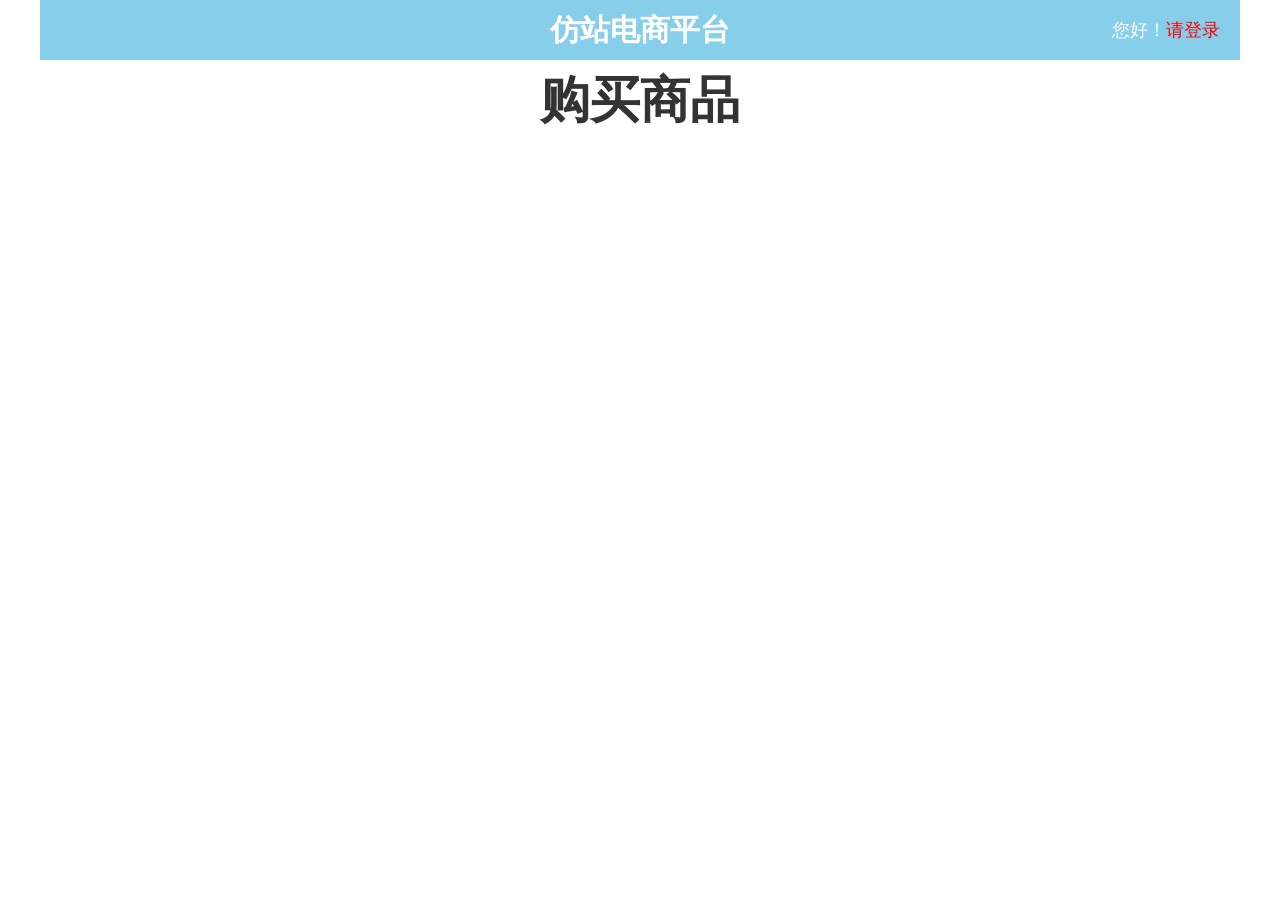
<file: 以太坊前端开发/代码/src/views/index.html>
<!DOCTYPE html>
<html lang="en">
	
<head>
	<meta charset="UTF-8">
	<title>首页</title>
	<link rel="stylesheet" href="../lib/layui/css/layui.css">
	<link rel="stylesheet" href="../css/base.css">
	<link rel="stylesheet" href="../css/index.css">

</head>

<body>
	<div class="header container">
		仿站电商平台
		<p class="off active">您好！<a href="./login.html">请登录</a></p>
		<p class="on ">你好！
			<span class="nickname">用户昵称</span>
			<button class="self">个人中心</button>
			<button class="logout">退出登录</button>
		</p>
	</div>
	<div class="list container"><a href="./list.html">购买商品</a></div>

	<!-- 渲染图片-->
	<div class="layui-carousel container" id="carousel">
		<div carousel-item>
			<div><img src="../img/img1.jpg"></div>
			<div><img src="../img/img2.jpg"></div>
			<div><img src="../img/img3.jpg"></div>
			<div><img src="../img/img4.jpg"></div>
			<div><img src="../img/img5.jpg"></div>
		</div>
	</div>

<script src="../js/index.js" type="module"></script>
</body>

</html>
</file>
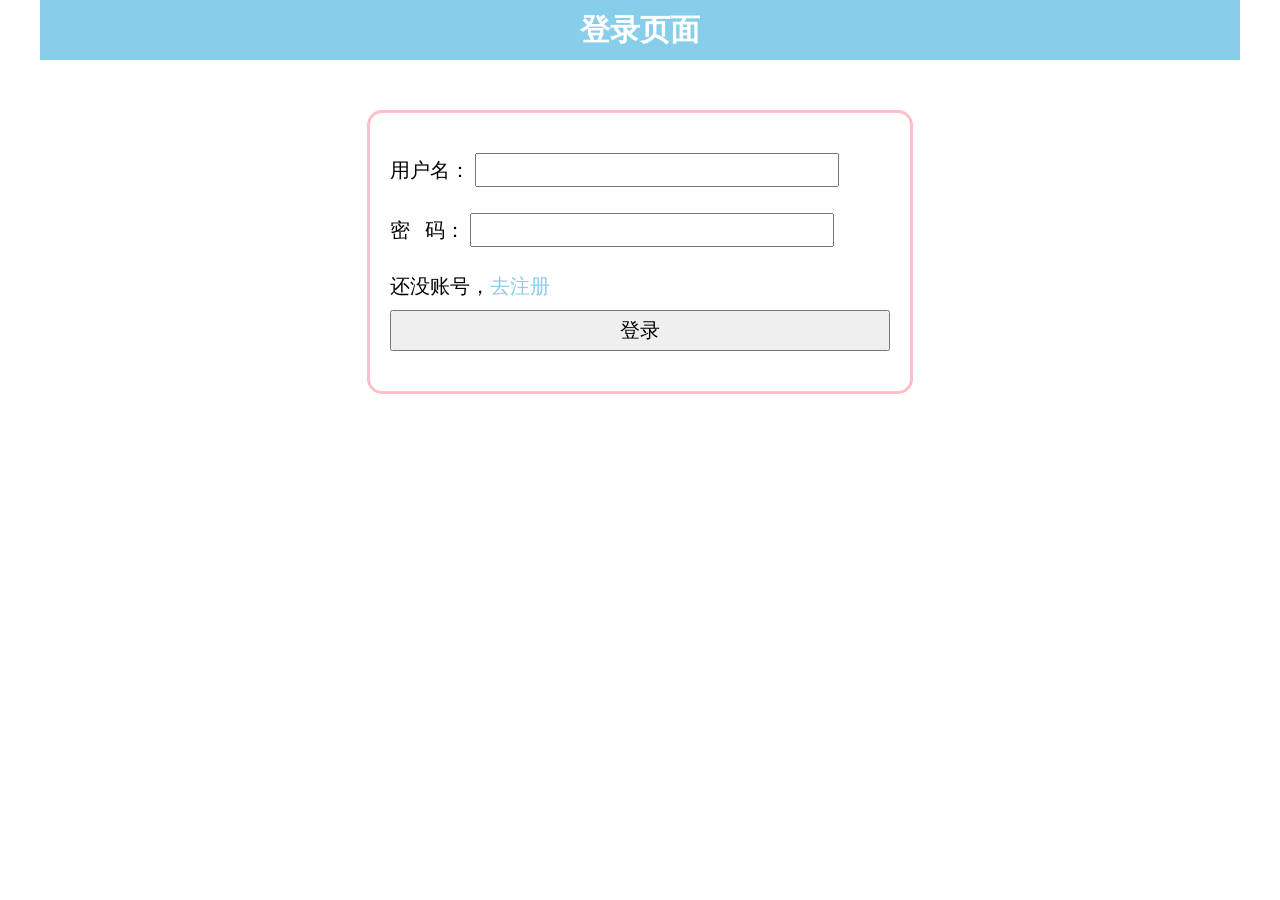
<file: 以太坊前端开发/代码/src/views/login.html>
<!DOCTYPE html>
<html lang="en">

<head>
  <meta charset="UTF-8">
  <title>登录页面</title>
  <link rel="stylesheet" href="../css/base.css">
  <link rel="stylesheet" href="../css/form.css">
</head>

<body>
  <div class="header container">登录页面</div>
  <form>
    <span class="error">用户名或密码错误！</span>
    <label>
      用户名： <input type="text" class="username">
    </label>
    <label>
      密&nbsp;&nbsp;&nbsp;码： <input type="text" class="password">
    </label>
    <p>还没账号，<a href="./register.html">去注册</a></p>
    <button>登录</button>
  </form>
</body>
<script src="../js/login.js" type="module"></script>
</html>
</file>
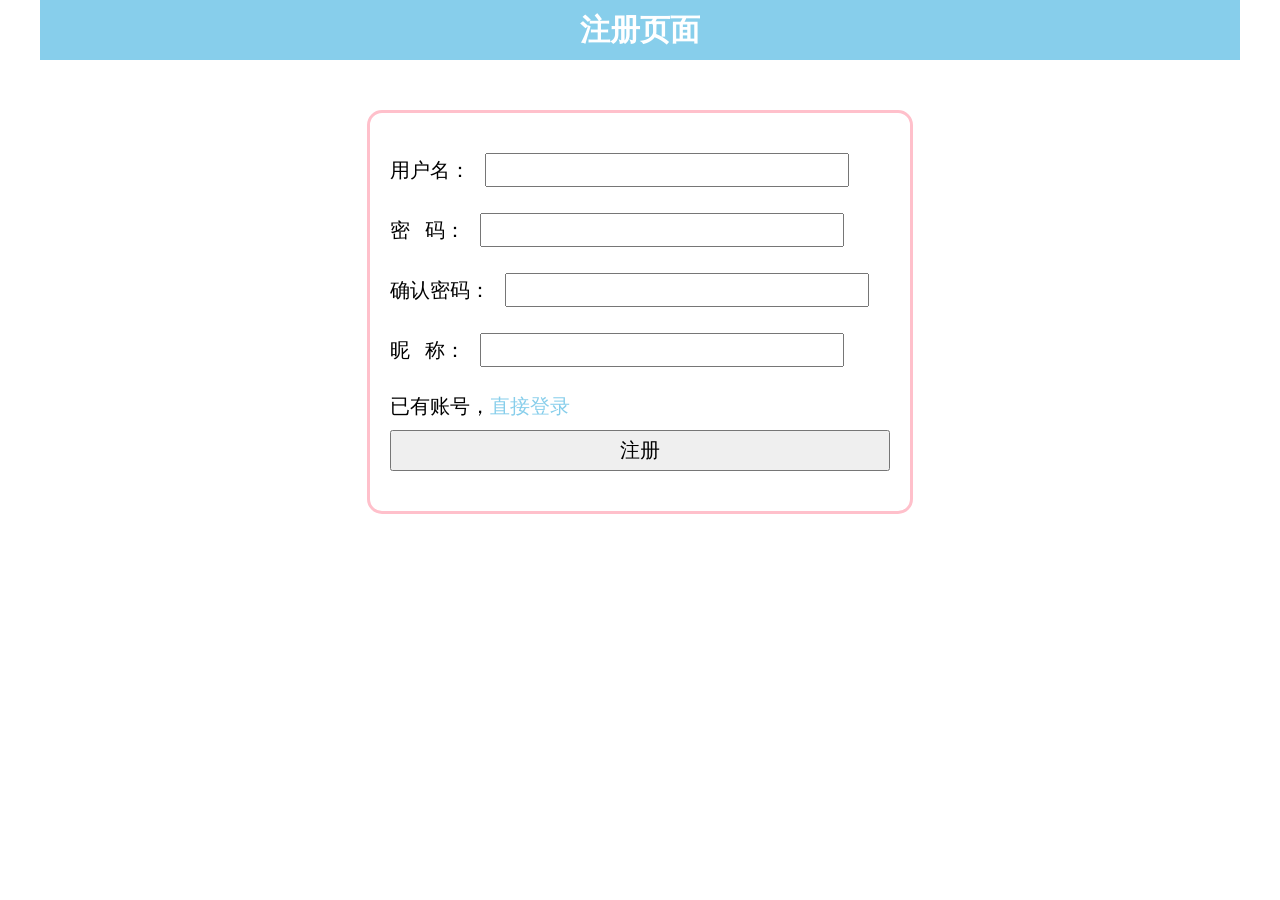
<file: 以太坊前端开发/代码/src/views/register.html>
<!DOCTYPE html>
<html lang="en">
<head>
  <meta charset="UTF-8">
  <title>注册页面</title>
  <link rel="stylesheet" href="../css/base.css">
  <link rel="stylesheet" href="../css/form.css">
</head>
<body>
  <div class="header container">注册页面</div>
  <form>
    <span class="error">用户名已存在，请更换！</span>
    <label>
      用户名：&nbsp;&nbsp; <input type="text" class="username">
    </label>
    <label>
      密&nbsp;&nbsp;&nbsp;码： &nbsp;&nbsp;<input type="text" class="password">
    </label>
    <label>
      确认密码： &nbsp;&nbsp;<input type="text" class="rpassword">
    </label>
    <label>
      昵&nbsp;&nbsp;&nbsp;称：&nbsp;&nbsp; <input type="text" class="nickname">
    </label>
    <p>已有账号，<a href="./login.html">直接登录</a></p>
    <button>注册</button>
  </form>
</body>
<script src="../js/register.js" type="module"></script>
</html>
</file>
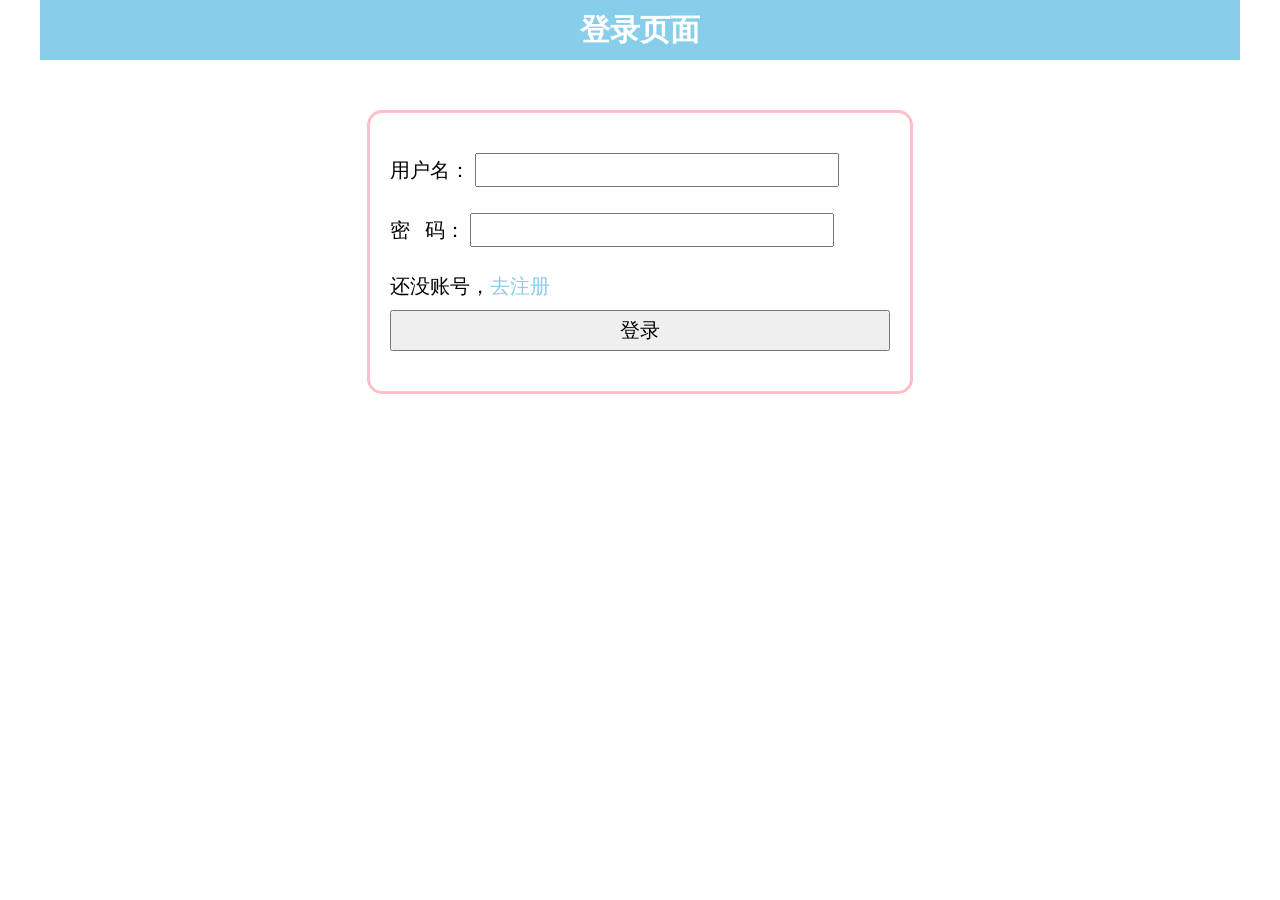
<file: 以太坊前端开发/代码/src/views/rpwd.html>
<!DOCTYPE html>
<html lang="en">

<head>
  <meta charset="UTF-8">
  <title>修改密码</title>
  <link rel="stylesheet" href="../css/base.css">
  <link rel="stylesheet" href="../css/form.css">
</head>

<body>
  <div class="header container">修改密码
    <p style="display: block;">     
      <a href="./index.html">回到首页</a>
    </p>
  </div>
  <form>
    <span class="error">修改密码错误！</span>
    <label>
      原始密码： <input type="text" class="oldpassword">
    </label>
    <label>
      新密码： <input type="text" class="newpassword">
    </label>
    <label>
      确认新密码： <input type="text" class="rnewpassword">
    </label>
    <button>确认修改</button>
  </form>
</body>
<script src="../js/rpwd.js" type="module"></script>
</html>
</file>
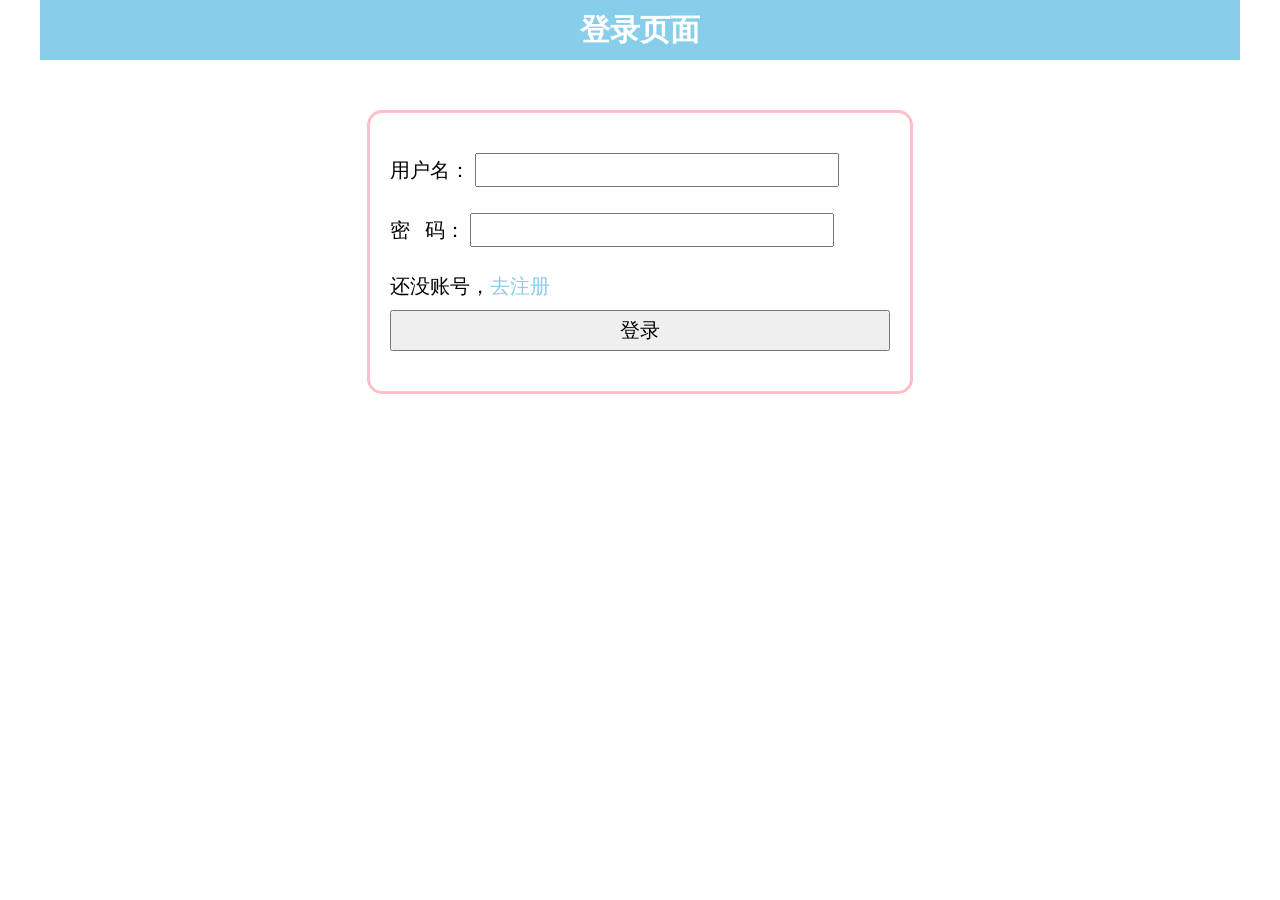
<file: 以太坊前端开发/代码/src/views/self.html>
<!DOCTYPE html>
<html lang="en">

<head>
  <meta charset="UTF-8">
  <title>个人中心</title>
  <link rel="stylesheet" href="../css/base.css">
  <link rel="stylesheet" href="../css/form.css">
</head>

<body>
  <div class="header container">个人中心
    <p style="display: block;">
      <a href="./rpwd.html">修改密码</a>
      <a href="./index.html">回到首页</a>
    </p>
  </div>
  <form>
    <label>
      用户名： <input type="text" class="username" disabled>
    </label>
    <label>
      年龄： <input type="text" class="age">
    </label>
    <label>
      性别： <select class='gender'>
        <option value="">请选择</option>
        <option value="男">男</option>
        <option value="女">女</option>
      </select>
    </label>
    <label>
      昵称： <input type="text" class="nickname">
    </label>
    <button>确认修改</button>
  </form>
<script src="../js/self.js" type="module"></script>
</body>

</html>
</file>
<file: 以太坊前端开发/代码/src/lib/layui/css/layui.css>
blockquote,body,button,dd,div,dl,dt,form,h1,h2,h3,h4,h5,h6,input,li,ol,p,pre,td,textarea,th,ul{margin:0;padding:0;-webkit-tap-highlight-color:rgba(0,0,0,0)}a:active,a:hover{outline:0}img{display:inline-block;border:none;vertical-align:middle}li{list-style:none}table{border-collapse:collapse;border-spacing:0}h1,h2,h3,h4{font-weight:700}h5,h6{font-weight:500;font-size:100%}button,input,select,textarea{font-size:100%}button,input,optgroup,option,select,textarea{font-family:inherit;font-size:inherit;font-style:inherit;font-weight:inherit;outline:0}pre{white-space:pre-wrap;white-space:-moz-pre-wrap;white-space:-pre-wrap;white-space:-o-pre-wrap;word-wrap:break-word}body{line-height:1.6;color:#333;color:rgba(0,0,0,.85);font:14px Helvetica Neue,Helvetica,PingFang SC,Tahoma,Arial,sans-serif}hr{height:0;line-height:0;margin:10px 0;padding:0;border:none;border-bottom:1px solid #eee;clear:both;overflow:hidden;background:0 0}a{color:#333;text-decoration:none}a:hover{color:#777}a cite{font-style:normal;*cursor:pointer}.layui-border-box,.layui-border-box *{box-sizing:border-box}.layui-box,.layui-box *{box-sizing:content-box}.layui-clear{clear:both;*zoom:1}.layui-clear:after{content:'\20';clear:both;*zoom:1;display:block;height:0}.layui-clear-space{word-spacing:-5px}.layui-inline{position:relative;display:inline-block;*display:inline;*zoom:1;vertical-align:middle}.layui-edge{position:relative;display:inline-block;vertical-align:middle;width:0;height:0;border-width:6px;border-style:dashed;border-color:transparent;overflow:hidden}.layui-edge-top{top:-4px;border-bottom-color:#999;border-bottom-style:solid}.layui-edge-right{border-left-color:#999;border-left-style:solid}.layui-edge-bottom{top:2px;border-top-color:#999;border-top-style:solid}.layui-edge-left{border-right-color:#999;border-right-style:solid}.layui-elip{text-overflow:ellipsis;overflow:hidden;white-space:nowrap}.layui-disabled,.layui-icon,.layui-unselect{-moz-user-select:none;-webkit-user-select:none;-ms-user-select:none}.layui-disabled,.layui-disabled:hover{color:#d2d2d2!important;cursor:not-allowed!important}.layui-circle{border-radius:100%}.layui-show{display:block!important}.layui-hide{display:none!important}.layui-show-v{visibility:visible!important}.layui-hide-v{visibility:hidden!important}@font-face{font-family:layui-icon;src:url(../font/iconfont.eot?v=282);src:url(../font/iconfont.eot?v=282#iefix) format('embedded-opentype'),url(../font/iconfont.woff2?v=282) format('woff2'),url(../font/iconfont.woff?v=282) format('woff'),url(../font/iconfont.ttf?v=282) format('truetype'),url(../font/iconfont.svg?v=282#layui-icon) format('svg')}.layui-icon{font-family:layui-icon!important;font-size:16px;font-style:normal;-webkit-font-smoothing:antialiased;-moz-osx-font-smoothing:grayscale}.layui-icon-leaf:before{content:"\e701"}.layui-icon-folder:before{content:"\eabe"}.layui-icon-folder-open:before{content:"\eac1"}.layui-icon-gitee:before{content:"\e69b"}.layui-icon-github:before{content:"\e6a7"}.layui-icon-disabled:before{content:"\e6cc"}.layui-icon-moon:before{content:"\e6c2"}.layui-icon-error:before{content:"\e693"}.layui-icon-success:before{content:"\e697"}.layui-icon-question:before{content:"\e699"}.layui-icon-lock:before{content:"\e69a"}.layui-icon-eye:before{content:"\e695"}.layui-icon-eye-invisible:before{content:"\e696"}.layui-icon-backspace:before{content:"\e694"}.layui-icon-tips-fill:before{content:"\eb2e"}.layui-icon-test:before{content:"\e692"}.layui-icon-clear:before{content:"\e788"}.layui-icon-heart-fill:before{content:"\e68f"}.layui-icon-light:before{content:"\e748"}.layui-icon-music:before{content:"\e690"}.layui-icon-time:before{content:"\e68d"}.layui-icon-ie:before{content:"\e7bb"}.layui-icon-firefox:before{content:"\e686"}.layui-icon-at:before{content:"\e687"}.layui-icon-bluetooth:before{content:"\e689"}.layui-icon-chrome:before{content:"\e68a"}.layui-icon-edge:before{content:"\e68b"}.layui-icon-heart:before{content:"\e68c"}.layui-icon-key:before{content:"\e683"}.layui-icon-android:before{content:"\e684"}.layui-icon-mike:before{content:"\e6dc"}.layui-icon-mute:before{content:"\e685"}.layui-icon-gift:before{content:"\e627"}.layui-icon-windows:before{content:"\e67f"}.layui-icon-ios:before{content:"\e680"}.layui-icon-logout:before{content:"\e682"}.layui-icon-wifi:before{content:"\e7e0"}.layui-icon-rss:before{content:"\e808"}.layui-icon-email:before{content:"\e618"}.layui-icon-reduce-circle:before{content:"\e616"}.layui-icon-transfer:before{content:"\e691"}.layui-icon-service:before{content:"\e626"}.layui-icon-addition:before{content:"\e624"}.layui-icon-subtraction:before{content:"\e67e"}.layui-icon-slider:before{content:"\e714"}.layui-icon-print:before{content:"\e66d"}.layui-icon-export:before{content:"\e67d"}.layui-icon-cols:before{content:"\e610"}.layui-icon-screen-full:before{content:"\e622"}.layui-icon-screen-restore:before{content:"\e758"}.layui-icon-rate-half:before{content:"\e6c9"}.layui-icon-rate-solid:before{content:"\e67a"}.layui-icon-rate:before{content:"\e67b"}.layui-icon-cellphone:before{content:"\e678"}.layui-icon-vercode:before{content:"\e679"}.layui-icon-login-weibo:before{content:"\e675"}.layui-icon-login-qq:before{content:"\e676"}.layui-icon-login-wechat:before{content:"\e677"}.layui-icon-username:before{content:"\e66f"}.layui-icon-password:before{content:"\e673"}.layui-icon-refresh-3:before{content:"\e9aa"}.layui-icon-auz:before{content:"\e672"}.layui-icon-shrink-right:before{content:"\e668"}.layui-icon-spread-left:before{content:"\e66b"}.layui-icon-snowflake:before{content:"\e6b1"}.layui-icon-tips:before{content:"\e702"}.layui-icon-note:before{content:"\e66e"}.layui-icon-senior:before{content:"\e674"}.layui-icon-refresh-1:before{content:"\e666"}.layui-icon-refresh:before{content:"\e669"}.layui-icon-flag:before{content:"\e66c"}.layui-icon-theme:before{content:"\e66a"}.layui-icon-notice:before{content:"\e667"}.layui-icon-console:before{content:"\e665"}.layui-icon-website:before{content:"\e7ae"}.layui-icon-face-surprised:before{content:"\e664"}.layui-icon-set:before{content:"\e716"}.layui-icon-template:before{content:"\e663"}.layui-icon-app:before{content:"\e653"}.layui-icon-template-1:before{content:"\e656"}.layui-icon-home:before{content:"\e68e"}.layui-icon-female:before{content:"\e661"}.layui-icon-male:before{content:"\e662"}.layui-icon-tread:before{content:"\e6c5"}.layui-icon-praise:before{content:"\e6c6"}.layui-icon-rmb:before{content:"\e65e"}.layui-icon-more:before{content:"\e65f"}.layui-icon-camera:before{content:"\e660"}.layui-icon-cart-simple:before{content:"\e698"}.layui-icon-face-cry:before{content:"\e69c"}.layui-icon-face-smile:before{content:"\e6af"}.layui-icon-survey:before{content:"\e6b2"}.layui-icon-read:before{content:"\e705"}.layui-icon-location:before{content:"\e715"}.layui-icon-dollar:before{content:"\e659"}.layui-icon-diamond:before{content:"\e735"}.layui-icon-return:before{content:"\e65c"}.layui-icon-camera-fill:before{content:"\e65d"}.layui-icon-fire:before{content:"\e756"}.layui-icon-more-vertical:before{content:"\e671"}.layui-icon-cart:before{content:"\e657"}.layui-icon-star-fill:before{content:"\e658"}.layui-icon-prev:before{content:"\e65a"}.layui-icon-next:before{content:"\e65b"}.layui-icon-upload:before{content:"\e67c"}.layui-icon-upload-drag:before{content:"\e681"}.layui-icon-user:before{content:"\e770"}.layui-icon-file-b:before{content:"\e655"}.layui-icon-component:before{content:"\e857"}.layui-icon-find-fill:before{content:"\e670"}.layui-icon-loading:before{content:"\e63d"}.layui-icon-loading-1:before{content:"\e63e"}.layui-icon-add-1:before{content:"\e654"}.layui-icon-pause:before{content:"\e651"}.layui-icon-play:before{content:"\e652"}.layui-icon-video:before{content:"\e6ed"}.layui-icon-headset:before{content:"\e6fc"}.layui-icon-voice:before{content:"\e688"}.layui-icon-speaker:before{content:"\e645"}.layui-icon-fonts-del:before{content:"\e64f"}.layui-icon-fonts-html:before{content:"\e64b"}.layui-icon-fonts-code:before{content:"\e64e"}.layui-icon-fonts-strong:before{content:"\e62b"}.layui-icon-unlink:before{content:"\e64d"}.layui-icon-picture:before{content:"\e64a"}.layui-icon-link:before{content:"\e64c"}.layui-icon-face-smile-b:before{content:"\e650"}.layui-icon-align-center:before{content:"\e647"}.layui-icon-align-right:before{content:"\e648"}.layui-icon-align-left:before{content:"\e649"}.layui-icon-fonts-u:before{content:"\e646"}.layui-icon-fonts-i:before{content:"\e644"}.layui-icon-tabs:before{content:"\e62a"}.layui-icon-circle:before{content:"\e63f"}.layui-icon-radio:before{content:"\e643"}.layui-icon-share:before{content:"\e641"}.layui-icon-edit:before{content:"\e642"}.layui-icon-delete:before{content:"\e640"}.layui-icon-engine:before{content:"\e628"}.layui-icon-chart-screen:before{content:"\e629"}.layui-icon-chart:before{content:"\e62c"}.layui-icon-table:before{content:"\e62d"}.layui-icon-tree:before{content:"\e62e"}.layui-icon-upload-circle:before{content:"\e62f"}.layui-icon-templeate-1:before{content:"\e630"}.layui-icon-util:before{content:"\e631"}.layui-icon-layouts:before{content:"\e632"}.layui-icon-prev-circle:before{content:"\e633"}.layui-icon-carousel:before{content:"\e634"}.layui-icon-code-circle:before{content:"\e635"}.layui-icon-water:before{content:"\e636"}.layui-icon-date:before{content:"\e637"}.layui-icon-layer:before{content:"\e638"}.layui-icon-fonts-clear:before{content:"\e639"}.layui-icon-dialogue:before{content:"\e63a"}.layui-icon-cellphone-fine:before{content:"\e63b"}.layui-icon-form:before{content:"\e63c"}.layui-icon-file:before{content:"\e621"}.layui-icon-triangle-r:before{content:"\e623"}.layui-icon-triangle-d:before{content:"\e625"}.layui-icon-set-sm:before{content:"\e620"}.layui-icon-add-circle:before{content:"\e61f"}.layui-icon-layim-download:before{content:"\e61e"}.layui-icon-layim-uploadfile:before{content:"\e61d"}.layui-icon-404:before{content:"\e61c"}.layui-icon-about:before{content:"\e60b"}.layui-icon-layim-theme:before{content:"\e61b"}.layui-icon-down:before{content:"\e61a"}.layui-icon-up:before{content:"\e619"}.layui-icon-circle-dot:before{content:"\e617"}.layui-icon-set-fill:before{content:"\e614"}.layui-icon-search:before{content:"\e615"}.layui-icon-friends:before{content:"\e612"}.layui-icon-group:before{content:"\e613"}.layui-icon-reply-fill:before{content:"\e611"}.layui-icon-menu-fill:before{content:"\e60f"}.layui-icon-face-smile-fine:before{content:"\e60c"}.layui-icon-picture-fine:before{content:"\e60d"}.layui-icon-log:before{content:"\e60e"}.layui-icon-list:before{content:"\e60a"}.layui-icon-release:before{content:"\e609"}.layui-icon-add-circle-fine:before{content:"\e608"}.layui-icon-ok:before{content:"\e605"}.layui-icon-help:before{content:"\e607"}.layui-icon-chat:before{content:"\e606"}.layui-icon-top:before{content:"\e604"}.layui-icon-right:before{content:"\e602"}.layui-icon-left:before{content:"\e603"}.layui-icon-star:before{content:"\e600"}.layui-icon-download-circle:before{content:"\e601"}.layui-icon-close:before{content:"\1006"}.layui-icon-close-fill:before{content:"\1007"}.layui-icon-ok-circle:before{content:"\1005"}.layui-main{position:relative;width:1160px;margin:0 auto}.layui-header{position:relative;z-index:1000;height:60px}.layui-header a:hover{transition:all .5s;-webkit-transition:all .5s}.layui-side{position:fixed;left:0;top:0;bottom:0;z-index:999;width:200px;overflow-x:hidden}.layui-side-scroll{position:relative;width:220px;height:100%;overflow-x:hidden}.layui-body{position:relative;left:200px;right:0;top:0;bottom:0;z-index:900;width:auto;box-sizing:border-box}.layui-layout-body{overflow-x:hidden}.layui-layout-admin .layui-header{position:fixed;top:0;left:0;right:0;background-color:#23292e}.layui-layout-admin .layui-side{top:60px;width:200px;overflow-x:hidden}.layui-layout-admin .layui-body{position:absolute;top:60px;padding-bottom:44px}.layui-layout-admin .layui-main{width:auto;margin:0 15px}.layui-layout-admin .layui-footer{position:fixed;left:200px;right:0;bottom:0;z-index:990;height:44px;line-height:44px;padding:0 15px;box-shadow:-1px 0 4px rgb(0 0 0 / 12%);background-color:#fafafa}.layui-layout-admin .layui-logo{position:absolute;left:0;top:0;width:200px;height:100%;line-height:60px;text-align:center;color:#16baaa;font-size:16px;box-shadow:0 1px 2px 0 rgb(0 0 0 / 15%)}.layui-layout-admin .layui-header .layui-nav{background:0 0}.layui-layout-left{position:absolute!important;left:200px;top:0}.layui-layout-right{position:absolute!important;right:0;top:0}.layui-container{position:relative;margin:0 auto;box-sizing:border-box}.layui-fluid{position:relative;margin:0 auto;padding:0 15px}.layui-row:after,.layui-row:before{content:"";display:block;clear:both}.layui-col-lg1,.layui-col-lg10,.layui-col-lg11,.layui-col-lg12,.layui-col-lg2,.layui-col-lg3,.layui-col-lg4,.layui-col-lg5,.layui-col-lg6,.layui-col-lg7,.layui-col-lg8,.layui-col-lg9,.layui-col-md1,.layui-col-md10,.layui-col-md11,.layui-col-md12,.layui-col-md2,.layui-col-md3,.layui-col-md4,.layui-col-md5,.layui-col-md6,.layui-col-md7,.layui-col-md8,.layui-col-md9,.layui-col-sm1,.layui-col-sm10,.layui-col-sm11,.layui-col-sm12,.layui-col-sm2,.layui-col-sm3,.layui-col-sm4,.layui-col-sm5,.layui-col-sm6,.layui-col-sm7,.layui-col-sm8,.layui-col-sm9,.layui-col-xl1,.layui-col-xl10,.layui-col-xl11,.layui-col-xl12,.layui-col-xl2,.layui-col-xl3,.layui-col-xl4,.layui-col-xl5,.layui-col-xl6,.layui-col-xl7,.layui-col-xl8,.layui-col-xl9,.layui-col-xs1,.layui-col-xs10,.layui-col-xs11,.layui-col-xs12,.layui-col-xs2,.layui-col-xs3,.layui-col-xs4,.layui-col-xs5,.layui-col-xs6,.layui-col-xs7,.layui-col-xs8,.layui-col-xs9{position:relative;display:block;box-sizing:border-box}.layui-col-xs1,.layui-col-xs10,.layui-col-xs11,.layui-col-xs12,.layui-col-xs2,.layui-col-xs3,.layui-col-xs4,.layui-col-xs5,.layui-col-xs6,.layui-col-xs7,.layui-col-xs8,.layui-col-xs9{float:left}.layui-col-xs1{width:8.33333333%}.layui-col-xs2{width:16.66666667%}.layui-col-xs3{width:25%}.layui-col-xs4{width:33.33333333%}.layui-col-xs5{width:41.66666667%}.layui-col-xs6{width:50%}.layui-col-xs7{width:58.33333333%}.layui-col-xs8{width:66.66666667%}.layui-col-xs9{width:75%}.layui-col-xs10{width:83.33333333%}.layui-col-xs11{width:91.66666667%}.layui-col-xs12{width:100%}.layui-col-xs-offset1{margin-left:8.33333333%}.layui-col-xs-offset2{margin-left:16.66666667%}.layui-col-xs-offset3{margin-left:25%}.layui-col-xs-offset4{margin-left:33.33333333%}.layui-col-xs-offset5{margin-left:41.66666667%}.layui-col-xs-offset6{margin-left:50%}.layui-col-xs-offset7{margin-left:58.33333333%}.layui-col-xs-offset8{margin-left:66.66666667%}.layui-col-xs-offset9{margin-left:75%}.layui-col-xs-offset10{margin-left:83.33333333%}.layui-col-xs-offset11{margin-left:91.66666667%}.layui-col-xs-offset12{margin-left:100%}@media screen and (max-width:767.98px){.layui-container{padding:0 15px}.layui-hide-xs{display:none!important}.layui-show-xs-block{display:block!important}.layui-show-xs-inline{display:inline!important}.layui-show-xs-inline-block{display:inline-block!important}}@media screen and (min-width:768px){.layui-container{width:720px}.layui-hide-sm{display:none!important}.layui-show-sm-block{display:block!important}.layui-show-sm-inline{display:inline!important}.layui-show-sm-inline-block{display:inline-block!important}.layui-col-sm1,.layui-col-sm10,.layui-col-sm11,.layui-col-sm12,.layui-col-sm2,.layui-col-sm3,.layui-col-sm4,.layui-col-sm5,.layui-col-sm6,.layui-col-sm7,.layui-col-sm8,.layui-col-sm9{float:left}.layui-col-sm1{width:8.33333333%}.layui-col-sm2{width:16.66666667%}.layui-col-sm3{width:25%}.layui-col-sm4{width:33.33333333%}.layui-col-sm5{width:41.66666667%}.layui-col-sm6{width:50%}.layui-col-sm7{width:58.33333333%}.layui-col-sm8{width:66.66666667%}.layui-col-sm9{width:75%}.layui-col-sm10{width:83.33333333%}.layui-col-sm11{width:91.66666667%}.layui-col-sm12{width:100%}.layui-col-sm-offset1{margin-left:8.33333333%}.layui-col-sm-offset2{margin-left:16.66666667%}.layui-col-sm-offset3{margin-left:25%}.layui-col-sm-offset4{margin-left:33.33333333%}.layui-col-sm-offset5{margin-left:41.66666667%}.layui-col-sm-offset6{margin-left:50%}.layui-col-sm-offset7{margin-left:58.33333333%}.layui-col-sm-offset8{margin-left:66.66666667%}.layui-col-sm-offset9{margin-left:75%}.layui-col-sm-offset10{margin-left:83.33333333%}.layui-col-sm-offset11{margin-left:91.66666667%}.layui-col-sm-offset12{margin-left:100%}}@media screen and (min-width:992px){.layui-container{width:960px}.layui-hide-md{display:none!important}.layui-show-md-block{display:block!important}.layui-show-md-inline{display:inline!important}.layui-show-md-inline-block{display:inline-block!important}.layui-col-md1,.layui-col-md10,.layui-col-md11,.layui-col-md12,.layui-col-md2,.layui-col-md3,.layui-col-md4,.layui-col-md5,.layui-col-md6,.layui-col-md7,.layui-col-md8,.layui-col-md9{float:left}.layui-col-md1{width:8.33333333%}.layui-col-md2{width:16.66666667%}.layui-col-md3{width:25%}.layui-col-md4{width:33.33333333%}.layui-col-md5{width:41.66666667%}.layui-col-md6{width:50%}.layui-col-md7{width:58.33333333%}.layui-col-md8{width:66.66666667%}.layui-col-md9{width:75%}.layui-col-md10{width:83.33333333%}.layui-col-md11{width:91.66666667%}.layui-col-md12{width:100%}.layui-col-md-offset1{margin-left:8.33333333%}.layui-col-md-offset2{margin-left:16.66666667%}.layui-col-md-offset3{margin-left:25%}.layui-col-md-offset4{margin-left:33.33333333%}.layui-col-md-offset5{margin-left:41.66666667%}.layui-col-md-offset6{margin-left:50%}.layui-col-md-offset7{margin-left:58.33333333%}.layui-col-md-offset8{margin-left:66.66666667%}.layui-col-md-offset9{margin-left:75%}.layui-col-md-offset10{margin-left:83.33333333%}.layui-col-md-offset11{margin-left:91.66666667%}.layui-col-md-offset12{margin-left:100%}}@media screen and (min-width:1200px){.layui-container{width:1150px}.layui-hide-lg{display:none!important}.layui-show-lg-block{display:block!important}.layui-show-lg-inline{display:inline!important}.layui-show-lg-inline-block{display:inline-block!important}.layui-col-lg1,.layui-col-lg10,.layui-col-lg11,.layui-col-lg12,.layui-col-lg2,.layui-col-lg3,.layui-col-lg4,.layui-col-lg5,.layui-col-lg6,.layui-col-lg7,.layui-col-lg8,.layui-col-lg9{float:left}.layui-col-lg1{width:8.33333333%}.layui-col-lg2{width:16.66666667%}.layui-col-lg3{width:25%}.layui-col-lg4{width:33.33333333%}.layui-col-lg5{width:41.66666667%}.layui-col-lg6{width:50%}.layui-col-lg7{width:58.33333333%}.layui-col-lg8{width:66.66666667%}.layui-col-lg9{width:75%}.layui-col-lg10{width:83.33333333%}.layui-col-lg11{width:91.66666667%}.layui-col-lg12{width:100%}.layui-col-lg-offset1{margin-left:8.33333333%}.layui-col-lg-offset2{margin-left:16.66666667%}.layui-col-lg-offset3{margin-left:25%}.layui-col-lg-offset4{margin-left:33.33333333%}.layui-col-lg-offset5{margin-left:41.66666667%}.layui-col-lg-offset6{margin-left:50%}.layui-col-lg-offset7{margin-left:58.33333333%}.layui-col-lg-offset8{margin-left:66.66666667%}.layui-col-lg-offset9{margin-left:75%}.layui-col-lg-offset10{margin-left:83.33333333%}.layui-col-lg-offset11{margin-left:91.66666667%}.layui-col-lg-offset12{margin-left:100%}}@media screen and (min-width:1400px){.layui-container{width:1330px}.layui-hide-xl{display:none!important}.layui-show-xl-block{display:block!important}.layui-show-xl-inline{display:inline!important}.layui-show-xl-inline-block{display:inline-block!important}.layui-col-xl1,.layui-col-xl10,.layui-col-xl11,.layui-col-xl12,.layui-col-xl2,.layui-col-xl3,.layui-col-xl4,.layui-col-xl5,.layui-col-xl6,.layui-col-xl7,.layui-col-xl8,.layui-col-xl9{float:left}.layui-col-xl1{width:8.33333333%}.layui-col-xl2{width:16.66666667%}.layui-col-xl3{width:25%}.layui-col-xl4{width:33.33333333%}.layui-col-xl5{width:41.66666667%}.layui-col-xl6{width:50%}.layui-col-xl7{width:58.33333333%}.layui-col-xl8{width:66.66666667%}.layui-col-xl9{width:75%}.layui-col-xl10{width:83.33333333%}.layui-col-xl11{width:91.66666667%}.layui-col-xl12{width:100%}.layui-col-xl-offset1{margin-left:8.33333333%}.layui-col-xl-offset2{margin-left:16.66666667%}.layui-col-xl-offset3{margin-left:25%}.layui-col-xl-offset4{margin-left:33.33333333%}.layui-col-xl-offset5{margin-left:41.66666667%}.layui-col-xl-offset6{margin-left:50%}.layui-col-xl-offset7{margin-left:58.33333333%}.layui-col-xl-offset8{margin-left:66.66666667%}.layui-col-xl-offset9{margin-left:75%}.layui-col-xl-offset10{margin-left:83.33333333%}.layui-col-xl-offset11{margin-left:91.66666667%}.layui-col-xl-offset12{margin-left:100%}}.layui-col-space1{margin:-.5px}.layui-col-space1>*{padding:.5px}.layui-col-space2{margin:-1px}.layui-col-space2>*{padding:1px}.layui-col-space4{margin:-2px}.layui-col-space4>*{padding:2px}.layui-col-space5{margin:-2.5px}.layui-col-space5>*{padding:2.5px}.layui-col-space6{margin:-3px}.layui-col-space6>*{padding:3px}.layui-col-space8{margin:-4px}.layui-col-space8>*{padding:4px}.layui-col-space10{margin:-5px}.layui-col-space10>*{padding:5px}.layui-col-space12{margin:-6px}.layui-col-space12>*{padding:6px}.layui-col-space14{margin:-7px}.layui-col-space14>*{padding:7px}.layui-col-space15{margin:-7.5px}.layui-col-space15>*{padding:7.5px}.layui-col-space16{margin:-8px}.layui-col-space16>*{padding:8px}.layui-col-space18{margin:-9px}.layui-col-space18>*{padding:9px}.layui-col-space20{margin:-10px}.layui-col-space20>*{padding:10px}.layui-col-space22{margin:-11px}.layui-col-space22>*{padding:11px}.layui-col-space24{margin:-12px}.layui-col-space24>*{padding:12px}.layui-col-space25{margin:-12.5px}.layui-col-space25>*{padding:12.5px}.layui-col-space26{margin:-13px}.layui-col-space26>*{padding:13px}.layui-col-space28{margin:-14px}.layui-col-space28>*{padding:14px}.layui-col-space30{margin:-15px}.layui-col-space30>*{padding:15px}.layui-col-space32{margin:-16px}.layui-col-space32>*{padding:16px}.layui-padding-1{padding:4px!important}.layui-padding-2{padding:8px!important}.layui-padding-3{padding:16px!important}.layui-padding-4{padding:32px!important}.layui-padding-5{padding:48px!important}.layui-margin-1{margin:4px!important}.layui-margin-2{margin:8px!important}.layui-margin-3{margin:16px!important}.layui-margin-4{margin:32px!important}.layui-margin-5{margin:48px!important}.layui-btn,.layui-input,.layui-select,.layui-textarea,.layui-upload-button{outline:0;-webkit-appearance:none;transition:all .3s;-webkit-transition:all .3s;box-sizing:border-box}.layui-elem-quote{margin-bottom:10px;padding:15px;line-height:1.8;border-left:5px solid #16b777;border-radius:0 2px 2px 0;background-color:#fafafa}.layui-quote-nm{border-style:solid;border-width:1px;border-left-width:5px;background:0 0}.layui-elem-field{margin-bottom:10px;padding:0;border-width:1px;border-style:solid}.layui-elem-field legend{margin-left:20px;padding:0 10px;font-size:20px}.layui-field-title{margin:16px 0;border-width:0;border-top-width:1px}.layui-field-box{padding:15px}.layui-field-title .layui-field-box{padding:10px 0}.layui-progress{position:relative;height:6px;border-radius:20px;background-color:#eee}.layui-progress-bar{position:absolute;left:0;top:0;width:0;max-width:100%;height:6px;border-radius:20px;text-align:right;background-color:#16b777;transition:all .3s;-webkit-transition:all .3s}.layui-progress-big,.layui-progress-big .layui-progress-bar{height:18px;line-height:18px}.layui-progress-text{position:relative;top:-20px;line-height:18px;font-size:12px;color:#5f5f5f}.layui-progress-big .layui-progress-text{position:static;padding:0 10px;color:#fff}.layui-collapse{border-width:1px;border-style:solid;border-radius:2px}.layui-colla-content,.layui-colla-item{border-top-width:1px;border-top-style:solid}.layui-colla-item:first-child{border-top:none}.layui-colla-title{position:relative;height:42px;line-height:42px;padding:0 15px 0 35px;color:#333;background-color:#fafafa;cursor:pointer;font-size:14px;overflow:hidden}.layui-colla-content{display:none;padding:10px 15px;line-height:1.6;color:#5f5f5f}.layui-colla-icon{position:absolute;left:15px;top:0;font-size:14px}.layui-card{margin-bottom:15px;border-radius:2px;background-color:#fff;box-shadow:0 1px 2px 0 rgba(0,0,0,.05)}.layui-card:last-child{margin-bottom:0}.layui-card-header{position:relative;height:42px;line-height:42px;padding:0 15px;border-bottom:1px solid #f8f8f8;color:#333;border-radius:2px 2px 0 0;font-size:14px}.layui-card-body{position:relative;padding:10px 15px;line-height:24px}.layui-card-body[pad15]{padding:15px}.layui-card-body[pad20]{padding:20px}.layui-card-body .layui-table{margin:5px 0}.layui-card .layui-tab{margin:0}.layui-panel{position:relative;border-width:1px;border-style:solid;border-radius:2px;box-shadow:1px 1px 4px rgb(0 0 0 / 8%);background-color:#fff;color:#5f5f5f}.layui-panel-window{position:relative;padding:15px;border-radius:0;border-top:5px solid #eee;background-color:#fff}.layui-auxiliar-moving{position:fixed;left:0;right:0;top:0;bottom:0;width:100%;height:100%;background:0 0;z-index:9999999999}.layui-scrollbar-hide{overflow:hidden!important}.layui-bg-red{background-color:#ff5722!important;color:#fff!important}.layui-bg-orange{background-color:#ffb800!important;color:#fff!important}.layui-bg-green{background-color:#16baaa!important;color:#fff!important}.layui-bg-cyan{background-color:#2f4056!important;color:#fff!important}.layui-bg-blue{background-color:#1e9fff!important;color:#fff!important}.layui-bg-purple{background-color:#a233c6!important;color:#fff!important}.layui-bg-black{background-color:#2f363c!important;color:#fff!important}.layui-bg-gray{background-color:#fafafa!important;color:#5f5f5f!important}.layui-badge-rim,.layui-border,.layui-colla-content,.layui-colla-item,.layui-collapse,.layui-elem-field,.layui-form-pane .layui-form-item[pane],.layui-form-pane .layui-form-label,.layui-input,.layui-input-split,.layui-panel,.layui-quote-nm,.layui-select,.layui-tab-bar,.layui-tab-card,.layui-tab-title,.layui-tab-title .layui-this:after,.layui-textarea{border-color:#eee}.layui-border{border-width:1px;border-style:solid;color:#5f5f5f!important}.layui-border-red{border-width:1px;border-style:solid;border-color:#ff5722!important;color:#ff5722!important}.layui-border-orange{border-width:1px;border-style:solid;border-color:#ffb800!important;color:#ffb800!important}.layui-border-green{border-width:1px;border-style:solid;border-color:#16baaa!important;color:#16baaa!important}.layui-border-cyan{border-width:1px;border-style:solid;border-color:#2f4056!important;color:#2f4056!important}.layui-border-blue{border-width:1px;border-style:solid;border-color:#1e9fff!important;color:#1e9fff!important}.layui-border-purple{border-width:1px;border-style:solid;border-color:#a233c6!important;color:#a233c6!important}.layui-border-black{border-width:1px;border-style:solid;border-color:#2f363c!important;color:#2f363c!important}hr.layui-border-black,hr.layui-border-blue,hr.layui-border-cyan,hr.layui-border-green,hr.layui-border-orange,hr.layui-border-purple,hr.layui-border-red{border-width:0 0 1px}.layui-timeline-item:before{background-color:#eee}.layui-text{line-height:1.8;font-size:14px}.layui-text h1,.layui-text h2,.layui-text h3,.layui-text h4,.layui-text h5,.layui-text h6{color:#3a3a3a}.layui-text h1{font-size:32px}.layui-text h2{font-size:24px}.layui-text h3{font-size:18px}.layui-text h4{font-size:16px}.layui-text h5{font-size:14px}.layui-text h6{font-size:13px}.layui-text ol,.layui-text ul{padding-left:15px}.layui-text ul li{margin-top:5px;list-style-type:disc}.layui-text ol li{margin-top:5px;list-style-type:decimal}.layui-text-em,.layui-word-aux{color:#999!important;padding-left:5px!important;padding-right:5px!important}.layui-text p{margin:15px 0}.layui-text p:first-child{margin-top:0}.layui-text p:last-child{margin-bottom:0}.layui-text a:not(.layui-btn){color:#01aaed}.layui-text a:not(.layui-btn):hover{text-decoration:underline}.layui-text blockquote:not(.layui-elem-quote){padding:5px 15px;border-left:5px solid #eee}.layui-text pre>code:not(.layui-code){padding:15px;font-family:"Courier New",Consolas,"Lucida Console"}.layui-font-12{font-size:12px!important}.layui-font-13{font-size:13px!important}.layui-font-14{font-size:14px!important}.layui-font-16{font-size:16px!important}.layui-font-18{font-size:18px!important}.layui-font-20{font-size:20px!important}.layui-font-22{font-size:22px!important}.layui-font-24{font-size:24px!important}.layui-font-26{font-size:26px!important}.layui-font-28{font-size:28px!important}.layui-font-30{font-size:30px!important}.layui-font-32{font-size:32px!important}.layui-font-red{color:#ff5722!important}.layui-font-orange{color:#ffb800!important}.layui-font-green{color:#16baaa!important}.layui-font-cyan{color:#2f4056!important}.layui-font-blue{color:#01aaed!important}.layui-font-purple{color:#a233c6!important}.layui-font-black{color:#000!important}.layui-font-gray{color:#c2c2c2!important}.layui-btn{display:inline-block;vertical-align:middle;height:38px;line-height:38px;border:1px solid transparent;padding:0 18px;background-color:#16baaa;color:#fff;white-space:nowrap;text-align:center;font-size:14px;border-radius:2px;cursor:pointer;-moz-user-select:none;-webkit-user-select:none;-ms-user-select:none}.layui-btn:hover{opacity:.8;filter:alpha(opacity=80);color:#fff}.layui-btn:active{opacity:1;filter:alpha(opacity=100)}.layui-btn+.layui-btn{margin-left:10px}.layui-btn-container{word-spacing:-5px}.layui-btn-container .layui-btn{margin-right:10px;margin-bottom:10px;word-spacing:normal}.layui-btn-container .layui-btn+.layui-btn{margin-left:0}.layui-table .layui-btn-container .layui-btn{margin-bottom:9px}.layui-btn-radius{border-radius:100px}.layui-btn .layui-icon{padding:0 2px;vertical-align:middle\0;vertical-align:bottom}.layui-btn-primary{border-color:#d2d2d2;background:0 0;color:#5f5f5f}.layui-btn-primary:hover{border-color:#16baaa;color:#333}.layui-btn-normal{background-color:#1e9fff}.layui-btn-warm{background-color:#ffb800}.layui-btn-danger{background-color:#ff5722}.layui-btn-checked{background-color:#16b777}.layui-btn-disabled,.layui-btn-disabled:active,.layui-btn-disabled:hover{border-color:#eee!important;background-color:#fbfbfb!important;color:#d2d2d2!important;cursor:not-allowed!important;opacity:1}.layui-btn-lg{height:44px;line-height:44px;padding:0 25px;font-size:16px}.layui-btn-sm{height:30px;line-height:30px;padding:0 10px;font-size:12px}.layui-btn-xs{height:22px;line-height:22px;padding:0 5px;font-size:12px}.layui-btn-xs i{font-size:12px!important}.layui-btn-group{display:inline-block;vertical-align:middle;font-size:0}.layui-btn-group .layui-btn{margin-left:0!important;margin-right:0!important;border-left:1px solid rgba(255,255,255,.5);border-radius:0}.layui-btn-group .layui-btn-primary{border-left:none}.layui-btn-group .layui-btn-primary:hover{border-color:#d2d2d2;color:#16baaa}.layui-btn-group .layui-btn:first-child{border-left:none;border-radius:2px 0 0 2px}.layui-btn-group .layui-btn-primary:first-child{border-left:1px solid #d2d2d2}.layui-btn-group .layui-btn:last-child{border-radius:0 2px 2px 0}.layui-btn-group .layui-btn+.layui-btn{margin-left:0}.layui-btn-group+.layui-btn-group{margin-left:10px}.layui-btn-fluid{width:100%}.layui-input,.layui-select,.layui-textarea{height:38px;line-height:1.3;line-height:38px\9;border-width:1px;border-style:solid;background-color:#fff;color:rgba(0,0,0,.85);border-radius:2px}.layui-input::-webkit-input-placeholder,.layui-select::-webkit-input-placeholder,.layui-textarea::-webkit-input-placeholder{line-height:1.3}.layui-input,.layui-textarea{display:block;width:100%;padding-left:10px}.layui-input:hover,.layui-textarea:hover{border-color:#d2d2d2!important}.layui-input:focus,.layui-textarea:focus{border-color:#16b777!important;box-shadow:0 0 0 3px rgba(22,183,119,.08)}.layui-textarea{position:relative;min-height:100px;height:auto;line-height:20px;padding:6px 10px;resize:vertical}.layui-input[disabled],.layui-textarea[disabled]{background-color:#fafafa}.layui-select{padding:0 10px}.layui-form input[type=checkbox],.layui-form input[type=radio],.layui-form select{display:none}.layui-form [lay-ignore]{display:initial}.layui-form-item{position:relative;margin-bottom:15px;clear:both;*zoom:1}.layui-form-item:after{content:'\20';clear:both;*zoom:1;display:block;height:0}.layui-form-label{position:relative;float:left;display:block;padding:9px 15px;width:80px;font-weight:400;line-height:20px;text-align:right}.layui-form-label-col{display:block;float:none;padding:9px 0;line-height:20px;text-align:left}.layui-form-item .layui-inline{margin-bottom:5px;margin-right:10px}.layui-input-block,.layui-input-inline{position:relative}.layui-input-block{margin-left:110px;min-height:36px}.layui-input-inline{display:inline-block;vertical-align:middle}.layui-form-item .layui-input-inline{float:left;width:190px;margin-right:10px}.layui-form-text .layui-input-inline{width:auto}.layui-form-mid{position:relative;float:left;display:block;padding:9px 0!important;line-height:20px;margin-right:10px}.layui-form-danger+.layui-form-select .layui-input,.layui-form-danger:focus{border-color:#ff5722!important;box-shadow:0 0 0 3px rgba(255,87,34,.08)}.layui-input-prefix,.layui-input-split,.layui-input-suffix,.layui-input-suffix .layui-input-affix{position:absolute;right:0;top:0;padding:0 10px;width:35px;height:100%;text-align:center;transition:all .3s;box-sizing:border-box}.layui-input-prefix{left:0;border-radius:2px 0 0 2px}.layui-input-suffix{right:0;border-radius:0 2px 2px 0}.layui-input-split{border-width:1px;border-style:solid}.layui-input-prefix .layui-icon,.layui-input-split .layui-icon,.layui-input-suffix .layui-icon{position:relative;font-size:16px;color:#5f5f5f;transition:all .3s}.layui-input-group{position:relative;display:table;box-sizing:border-box}.layui-input-group>*{display:table-cell;vertical-align:middle;position:relative}.layui-input-group .layui-input{padding-right:15px}.layui-input-group>.layui-input-prefix{width:auto;border-right:0}.layui-input-group>.layui-input-suffix{width:auto;border-left:0}.layui-input-group .layui-input-split{white-space:nowrap}.layui-input-wrap{position:relative;line-height:38px}.layui-input-wrap .layui-input{padding-right:35px}.layui-input-wrap .layui-input::-ms-clear,.layui-input-wrap .layui-input::-ms-reveal{display:none}.layui-input-wrap .layui-input-prefix+.layui-input,.layui-input-wrap .layui-input-prefix~* .layui-input{padding-left:35px}.layui-input-wrap .layui-input-split+.layui-input,.layui-input-wrap .layui-input-split~* .layui-input{padding-left:45px}.layui-input-wrap .layui-input-prefix~.layui-form-select{position:static}.layui-input-wrap .layui-input-prefix,.layui-input-wrap .layui-input-split,.layui-input-wrap .layui-input-suffix{pointer-events:none}.layui-input-wrap .layui-input:hover+.layui-input-split{border-color:#d2d2d2}.layui-input-wrap .layui-input:focus+.layui-input-split{border-color:#16b777}.layui-input-wrap .layui-input.layui-form-danger:focus+.layui-input-split{border-color:#ff5722}.layui-input-wrap .layui-input-prefix.layui-input-split{border-width:0;border-right-width:1px}.layui-input-affix{line-height:38px}.layui-input-suffix .layui-input-affix{right:auto;left:-35px}.layui-input-affix .layui-icon{color:rgba(0,0,0,.8);pointer-events:auto!important;cursor:pointer}.layui-input-affix .layui-icon-clear{color:rgba(0,0,0,.3)}.layui-input-affix .layui-icon:hover{color:rgba(0,0,0,.6)}.layui-input-wrap .layui-input-number{width:24px;padding:0}.layui-input-wrap .layui-input-number .layui-icon{position:absolute;right:0;width:100%;height:50%;line-height:normal;font-size:12px}.layui-input-wrap .layui-input-number .layui-icon:before{position:absolute;left:50%;top:50%;margin-top:-6px;margin-left:-6px}.layui-input-wrap .layui-input-number .layui-icon-up{top:0;border-bottom:1px solid #eee}.layui-input-wrap .layui-input-number .layui-icon-down{bottom:0}.layui-input-wrap .layui-input-number .layui-icon:hover{font-weight:700}.layui-input-wrap .layui-input[type=number]::-webkit-inner-spin-button,.layui-input-wrap .layui-input[type=number]::-webkit-outer-spin-button{-webkit-appearance:none!important}.layui-input-wrap .layui-input[type=number]{-moz-appearance:textfield}.layui-input-wrap .layui-input[type=number].layui-input-number-out-of-range{color:#ff5722}.layui-form-select{position:relative;color:#5f5f5f}.layui-form-select .layui-input{padding-right:30px;cursor:pointer}.layui-form-select .layui-edge{position:absolute;right:10px;top:50%;margin-top:-3px;cursor:pointer;border-width:6px;border-top-color:#c2c2c2;border-top-style:solid;transition:all .3s;-webkit-transition:all .3s}.layui-form-select dl{display:none;position:absolute;left:0;top:42px;padding:5px 0;z-index:899;min-width:100%;border:1px solid #eee;max-height:300px;overflow-y:auto;background-color:#fff;border-radius:2px;box-shadow:1px 1px 4px rgb(0 0 0 / 8%);box-sizing:border-box}.layui-form-select dl dd,.layui-form-select dl dt{padding:0 10px;line-height:36px;white-space:nowrap;overflow:hidden;text-overflow:ellipsis}.layui-form-select dl dt{font-size:12px;color:#999}.layui-form-select dl dd{cursor:pointer}.layui-form-select dl dd:hover{background-color:#f8f8f8;-webkit-transition:.5s all;transition:.5s all}.layui-form-select .layui-select-group dd{padding-left:20px}.layui-form-select dl dd.layui-select-tips{padding-left:10px!important;color:#999}.layui-form-select dl dd.layui-this{background-color:#f8f8f8;color:#16b777;font-weight:700}.layui-form-select dl dd.layui-disabled{background-color:#fff}.layui-form-selected dl{display:block}.layui-form-selected .layui-edge{margin-top:-9px;-webkit-transform:rotate(180deg);transform:rotate(180deg)}.layui-form-selected .layui-edge{margin-top:-3px\0}:root .layui-form-selected .layui-edge{margin-top:-9px\0/IE9}.layui-form-selectup dl{top:auto;bottom:42px}.layui-select-none{margin:5px 0;text-align:center;color:#999}.layui-select-disabled .layui-disabled{border-color:#eee!important}.layui-select-disabled .layui-edge{border-top-color:#d2d2d2}.layui-form-checkbox{position:relative;display:inline-block;vertical-align:middle;height:30px;line-height:30px;margin-right:10px;padding-right:30px;background-color:#fff;cursor:pointer;font-size:0;-webkit-transition:.1s linear;transition:.1s linear;box-sizing:border-box}.layui-form-checkbox>*{display:inline-block;vertical-align:middle}.layui-form-checkbox>div{padding:0 11px;font-size:14px;border-radius:2px 0 0 2px;background-color:#d2d2d2;color:#fff;overflow:hidden;white-space:nowrap;text-overflow:ellipsis}.layui-form-checkbox>div>.layui-icon{line-height:normal}.layui-form-checkbox:hover>div{background-color:#c2c2c2}.layui-form-checkbox>i{position:absolute;right:0;top:0;width:30px;height:100%;border:1px solid #d2d2d2;border-left:none;border-radius:0 2px 2px 0;color:#fff;color:rgba(255,255,255,0);font-size:20px;text-align:center;box-sizing:border-box}.layui-form-checkbox:hover>i{border-color:#c2c2c2;color:#c2c2c2}.layui-form-checked,.layui-form-checked:hover{border-color:#16b777}.layui-form-checked:hover>div,.layui-form-checked>div{background-color:#16b777}.layui-form-checked:hover>i,.layui-form-checked>i{color:#16b777}.layui-form-item .layui-form-checkbox{margin-top:4px}.layui-form-checkbox.layui-checkbox-disabled>div{background-color:#eee!important}.layui-form [lay-checkbox]{display:none}.layui-form-checkbox[lay-skin=primary]{height:auto!important;line-height:normal!important;min-width:18px;min-height:18px;border:none!important;margin-right:0;padding-left:24px;padding-right:0;background:0 0}.layui-form-checkbox[lay-skin=primary]>div{margin-top:-1px;padding-left:0;padding-right:15px;line-height:18px;background:0 0;color:#5f5f5f}.layui-form-checkbox[lay-skin=primary]>i{right:auto;left:0;width:16px;height:16px;line-height:14px;border:1px solid #d2d2d2;font-size:12px;border-radius:2px;background-color:#fff;-webkit-transition:.1s linear;transition:.1s linear}.layui-form-checkbox[lay-skin=primary]:hover>i{border-color:#16b777;color:#fff}.layui-form-checked[lay-skin=primary]>i{border-color:#16b777!important;background-color:#16b777;color:#fff}.layui-checkbox-disabled[lay-skin=primary]>div{background:0 0!important}.layui-form-checked.layui-checkbox-disabled[lay-skin=primary]>i{background:#eee!important;border-color:#eee!important}.layui-checkbox-disabled[lay-skin=primary]:hover>i{border-color:#d2d2d2}.layui-form-item .layui-form-checkbox[lay-skin=primary]{margin-top:10px}.layui-form-checkbox[lay-skin=primary]>.layui-icon-indeterminate{border-color:#16b777}.layui-form-checkbox[lay-skin=primary]>.layui-icon-indeterminate:before{content:'';display:inline-block;vertical-align:middle;position:relative;width:50%;height:1px;margin:-1px auto 0;background-color:#16b777}.layui-form-switch{position:relative;display:inline-block;vertical-align:middle;height:24px;line-height:22px;min-width:44px;padding:0 5px;margin-top:8px;border:1px solid #d2d2d2;border-radius:20px;cursor:pointer;box-sizing:border-box;background-color:#fff;-webkit-transition:.1s linear;transition:.1s linear}.layui-form-switch>i{position:absolute;left:5px;top:3px;width:16px;height:16px;border-radius:20px;background-color:#d2d2d2;-webkit-transition:.1s linear;transition:.1s linear}.layui-form-switch>div{position:relative;top:0;margin-left:21px;padding:0!important;text-align:center!important;color:#999!important;font-style:normal!important;font-size:12px}.layui-form-onswitch{border-color:#16b777;background-color:#16b777}.layui-form-onswitch>i{left:100%;margin-left:-21px;background-color:#fff}.layui-form-onswitch>div{margin-left:0;margin-right:21px;color:#fff!important}.layui-checkbox-disabled{border-color:#eee!important}.layui-checkbox-disabled>div{color:#c2c2c2!important}.layui-checkbox-disabled>i{border-color:#eee!important}.layui-checkbox-disabled:hover>i{color:#fff!important}.layui-form-radio{display:inline-block;vertical-align:middle;line-height:28px;margin:6px 10px 0 0;padding-right:10px;cursor:pointer;font-size:0}.layui-form-radio>*{display:inline-block;vertical-align:middle;font-size:14px}.layui-form-radio>i{margin-right:8px;font-size:22px;color:#c2c2c2}.layui-form-radio:hover>*,.layui-form-radioed,.layui-form-radioed>i{color:#16b777}.layui-radio-disabled>i{color:#eee!important}.layui-radio-disabled>*{color:#c2c2c2!important}.layui-form [lay-radio]{display:none}.layui-form-pane .layui-form-label{width:110px;padding:8px 15px;height:38px;line-height:20px;border-width:1px;border-style:solid;border-radius:2px 0 0 2px;text-align:center;background-color:#fafafa;overflow:hidden;white-space:nowrap;text-overflow:ellipsis;box-sizing:border-box}.layui-form-pane .layui-input-inline{margin-left:-1px}.layui-form-pane .layui-input-block{margin-left:110px;left:-1px}.layui-form-pane .layui-input{border-radius:0 2px 2px 0}.layui-form-pane .layui-form-text .layui-form-label{float:none;width:100%;border-radius:2px;box-sizing:border-box;text-align:left}.layui-form-pane .layui-form-text .layui-input-inline{display:block;margin:0;top:-1px;clear:both}.layui-form-pane .layui-form-text .layui-input-block{margin:0;left:0;top:-1px}.layui-form-pane .layui-form-text .layui-textarea{min-height:100px;border-radius:0 0 2px 2px}.layui-form-pane .layui-form-checkbox{margin:4px 0 4px 10px}.layui-form-pane .layui-form-radio,.layui-form-pane .layui-form-switch{margin-top:6px;margin-left:10px}.layui-form-pane .layui-form-item[pane]{position:relative;border-width:1px;border-style:solid}.layui-form-pane .layui-form-item[pane] .layui-form-label{position:absolute;left:0;top:0;height:100%;border-width:0;border-right-width:1px}.layui-form-pane .layui-form-item[pane] .layui-input-inline{margin-left:110px}@media screen and (max-width:450px){.layui-form-item .layui-form-label{text-overflow:ellipsis;overflow:hidden;white-space:nowrap}.layui-form-item .layui-inline{display:block;margin-right:0;margin-bottom:20px;clear:both}.layui-form-item .layui-inline:after{content:'\20';clear:both;display:block;height:0}.layui-form-item .layui-input-inline{display:block;float:none;left:-3px;width:auto!important;margin:0 0 10px 112px}.layui-form-item .layui-input-inline+.layui-form-mid{margin-left:110px;top:-5px;padding:0}.layui-form-item .layui-form-checkbox{margin-right:5px;margin-bottom:5px}}.layui-laypage{display:inline-block;*display:inline;*zoom:1;vertical-align:middle;margin:10px 0;font-size:0}.layui-laypage>a:first-child,.layui-laypage>a:first-child em{border-radius:2px 0 0 2px}.layui-laypage>a:last-child,.layui-laypage>a:last-child em{border-radius:0 2px 2px 0}.layui-laypage>:first-child{margin-left:0!important}.layui-laypage>:last-child{margin-right:0!important}.layui-laypage a,.layui-laypage button,.layui-laypage input,.layui-laypage select,.layui-laypage span{border:1px solid #eee}.layui-laypage a,.layui-laypage span{display:inline-block;*display:inline;*zoom:1;vertical-align:middle;padding:0 15px;height:28px;line-height:28px;margin:0 -1px 5px 0;background-color:#fff;color:#333;font-size:12px}.layui-laypage a[data-page]{color:#333}.layui-laypage a{text-decoration:none!important;cursor:pointer}.layui-laypage a:hover{color:#16baaa}.layui-laypage em{font-style:normal}.layui-laypage .layui-laypage-spr{color:#999;font-weight:700}.layui-laypage .layui-laypage-curr{position:relative}.layui-laypage .layui-laypage-curr em{position:relative;color:#fff}.layui-laypage .layui-laypage-curr .layui-laypage-em{position:absolute;left:-1px;top:-1px;padding:1px;width:100%;height:100%;background-color:#16baaa}.layui-laypage-em{border-radius:2px}.layui-laypage-next em,.layui-laypage-prev em{font-family:Sim sun;font-size:16px}.layui-laypage .layui-laypage-count,.layui-laypage .layui-laypage-limits,.layui-laypage .layui-laypage-refresh,.layui-laypage .layui-laypage-skip{margin-left:10px;margin-right:10px;padding:0;border:none}.layui-laypage .layui-laypage-limits,.layui-laypage .layui-laypage-refresh{vertical-align:top}.layui-laypage .layui-laypage-refresh i{font-size:18px;cursor:pointer}.layui-laypage select{height:22px;padding:3px;border-radius:2px;cursor:pointer}.layui-laypage .layui-laypage-skip{height:30px;line-height:30px;color:#999}.layui-laypage button,.layui-laypage input{height:30px;line-height:30px;border-radius:2px;vertical-align:top;background-color:#fff;box-sizing:border-box}.layui-laypage input{display:inline-block;width:40px;margin:0 10px;padding:0 3px;text-align:center}.layui-laypage input:focus,.layui-laypage select:focus{border-color:#16baaa!important}.layui-laypage button{margin-left:10px;padding:0 10px;cursor:pointer}.layui-flow-more{margin:10px 0;text-align:center;color:#999;font-size:14px;clear:both}.layui-flow-more a{height:32px;line-height:32px}.layui-flow-more a *{display:inline-block;vertical-align:top}.layui-flow-more a cite{padding:0 20px;border-radius:3px;background-color:#eee;color:#333;font-style:normal}.layui-flow-more a cite:hover{opacity:.8}.layui-flow-more a i{font-size:30px;color:#737383}.layui-table{width:100%;margin:10px 0;background-color:#fff;color:#5f5f5f}.layui-table tr{transition:all .3s;-webkit-transition:all .3s}.layui-table th{text-align:left;font-weight:600}.layui-table-mend{background-color:#fff}.layui-table-click,.layui-table-hover,.layui-table[lay-even] tbody tr:nth-child(even){background-color:#f8f8f8}.layui-table-checked{background-color:#dbfbf0}.layui-table-checked.layui-table-click,.layui-table-checked.layui-table-hover{background-color:#abf8dd}.layui-table td,.layui-table th,.layui-table-col-set,.layui-table-fixed-r,.layui-table-grid-down,.layui-table-header,.layui-table-mend,.layui-table-page,.layui-table-tips-main,.layui-table-tool,.layui-table-total,.layui-table-view,.layui-table[lay-skin=line],.layui-table[lay-skin=row]{border-width:1px;border-style:solid;border-color:#eee}.layui-table td,.layui-table th{position:relative;padding:9px 15px;min-height:20px;line-height:20px;font-size:14px}.layui-table[lay-skin=line] td,.layui-table[lay-skin=line] th{border-width:0;border-bottom-width:1px}.layui-table[lay-skin=row] td,.layui-table[lay-skin=row] th{border-width:0;border-right-width:1px}.layui-table[lay-skin=nob] td,.layui-table[lay-skin=nob] th{border:none}.layui-table img{max-width:100px}.layui-table[lay-size=lg] td,.layui-table[lay-size=lg] th{padding-top:15px;padding-right:30px;padding-bottom:15px;padding-left:30px}.layui-table-view .layui-table[lay-size=lg] .layui-table-cell{height:50px;line-height:40px}.layui-table[lay-size=sm] td,.layui-table[lay-size=sm] th{padding-top:5px;padding-right:10px;padding-bottom:5px;padding-left:10px;font-size:12px}.layui-table-view .layui-table[lay-size=sm] .layui-table-cell{height:30px;line-height:20px;padding-top:5px;padding-left:11px;padding-right:11px}.layui-table[lay-data],.layui-table[lay-options]{display:none}.layui-table-box{position:relative;overflow:hidden}.layui-table-view{clear:both}.layui-table-view .layui-table{position:relative;width:auto;margin:0;border:0;border-collapse:separate}.layui-table-view .layui-table[lay-skin=line]{border-width:0;border-right-width:1px}.layui-table-view .layui-table[lay-skin=row]{border-width:0;border-bottom-width:1px}.layui-table-view .layui-table td,.layui-table-view .layui-table th{padding:0;border-top:none;border-left:none}.layui-table-view .layui-table th [lay-event],.layui-table-view .layui-table th.layui-unselect .layui-table-cell span{cursor:pointer}.layui-table-view .layui-table td,.layui-table-view .layui-table th span{cursor:default}.layui-table-view .layui-table td[data-edit]{cursor:text}.layui-table-view .layui-table td[data-edit]:hover:after{position:absolute;left:0;top:0;width:100%;height:100%;box-sizing:border-box;border:1px solid #16b777;pointer-events:none;content:""}.layui-table-view .layui-form-checkbox[lay-skin=primary] i{width:18px;height:18px;line-height:16px}.layui-table-view .layui-form-radio{line-height:0;padding:0}.layui-table-view .layui-form-radio>i{margin:0;font-size:20px}.layui-table-init{position:absolute;left:0;top:0;width:100%;height:100%;text-align:center;z-index:199}.layui-table-init .layui-icon{position:absolute;left:50%;top:50%;margin:-15px 0 0 -15px;font-size:30px;color:#c2c2c2}.layui-table-header{border-width:0;border-bottom-width:1px;overflow:hidden}.layui-table-header .layui-table{margin-bottom:-1px}.layui-table-column{position:relative;width:100%;min-height:41px;padding:8px 16px;border-width:0;border-bottom-width:1px}.layui-table-column .layui-btn-container{margin-bottom:-8px}.layui-table-column .layui-btn-container .layui-btn{margin-right:8px;margin-bottom:8px}.layui-table-tool .layui-inline[lay-event]{position:relative;width:26px;height:26px;padding:5px;line-height:16px;margin-right:10px;text-align:center;color:#333;border:1px solid #ccc;cursor:pointer;-webkit-transition:.5s all;transition:.5s all}.layui-table-tool .layui-inline[lay-event]:hover{border:1px solid #999}.layui-table-tool-temp{padding-right:120px}.layui-table-tool-self{position:absolute;right:17px;top:10px}.layui-table-tool .layui-table-tool-self .layui-inline[lay-event]{margin:0 0 0 10px}.layui-table-tool-panel{position:absolute;top:29px;left:-1px;z-index:399;padding:5px 0!important;min-width:150px;min-height:40px;border:1px solid #d2d2d2;text-align:left;overflow-y:auto;background-color:#fff;box-shadow:0 2px 4px rgba(0,0,0,.12)}.layui-table-tool-panel li{padding:0 10px;margin:0!important;line-height:30px;list-style-type:none!important;white-space:nowrap;overflow:hidden;text-overflow:ellipsis;-webkit-transition:.5s all;transition:.5s all}.layui-table-tool-panel li .layui-form-checkbox[lay-skin=primary]{width:100%}.layui-table-tool-panel li:hover{background-color:#f8f8f8}.layui-table-tool-panel li .layui-form-checkbox[lay-skin=primary]{padding-left:28px}.layui-table-tool-panel li .layui-form-checkbox[lay-skin=primary] i{position:absolute;left:0;top:0}.layui-table-tool-panel li .layui-form-checkbox[lay-skin=primary] span{padding:0}.layui-table-tool .layui-table-tool-self .layui-table-tool-panel{left:auto;right:-1px}.layui-table-col-set{position:absolute;right:0;top:0;width:20px;height:100%;border-width:0;border-left-width:1px;background-color:#fff}.layui-table-sort{width:10px;height:20px;margin-left:5px;cursor:pointer!important}.layui-table-sort .layui-edge{position:absolute;left:5px;border-width:5px}.layui-table-sort .layui-table-sort-asc{top:3px;border-top:none;border-bottom-style:solid;border-bottom-color:#b2b2b2}.layui-table-sort .layui-table-sort-asc:hover{border-bottom-color:#5f5f5f}.layui-table-sort .layui-table-sort-desc{bottom:5px;border-bottom:none;border-top-style:solid;border-top-color:#b2b2b2}.layui-table-sort .layui-table-sort-desc:hover{border-top-color:#5f5f5f}.layui-table-sort[lay-sort=asc] .layui-table-sort-asc{border-bottom-color:#000}.layui-table-sort[lay-sort=desc] .layui-table-sort-desc{border-top-color:#000}.layui-table-cell{height:38px;line-height:28px;padding:6px 15px;position:relative;overflow:hidden;text-overflow:ellipsis;white-space:nowrap;box-sizing:border-box}.layui-table-cell .layui-form-checkbox[lay-skin=primary]{top:-1px;padding:0}.layui-table-cell .layui-form-checkbox[lay-skin=primary]>div{padding-left:24px}.layui-table-cell .layui-table-link{color:#01aaed}.layui-table-cell .layui-btn{vertical-align:inherit}.layui-table-cell[align=center]{-webkit-box-pack:center}.layui-table-cell[align=right]{-webkit-box-pack:end}.laytable-cell-checkbox,.laytable-cell-numbers,.laytable-cell-radio,.laytable-cell-space{text-align:center;-webkit-box-pack:center}.layui-table-body{position:relative;overflow:auto;margin-right:-1px;margin-bottom:-1px}.layui-table-body .layui-none{line-height:26px;padding:30px 15px;text-align:center;color:#999}.layui-table-fixed{position:absolute;left:0;top:0;z-index:101}.layui-table-fixed .layui-table-body{overflow:hidden}.layui-table-fixed-l{box-shadow:1px 0 8px rgba(0,0,0,.08)}.layui-table-fixed-r{left:auto;right:-1px;border-width:0;border-left-width:1px;box-shadow:-1px 0 8px rgba(0,0,0,.08)}.layui-table-fixed-r .layui-table-header{position:relative;overflow:visible}.layui-table-mend{position:absolute;right:-49px;top:0;height:100%;width:50px;border-width:0;border-left-width:1px}.layui-table-tool{position:relative;width:100%;min-height:50px;line-height:30px;padding:10px 15px;border-width:0;border-bottom-width:1px}.layui-table-tool .layui-btn-container{margin-bottom:-10px}.layui-table-total{margin-bottom:-1px;border-width:0;border-top-width:1px;overflow:hidden}.layui-table-page{border-width:0;border-top-width:1px;margin-bottom:-1px;white-space:nowrap;overflow:hidden}.layui-table-page>div{height:26px}.layui-table-page .layui-laypage{margin:0}.layui-table-page .layui-laypage a,.layui-table-page .layui-laypage span{height:26px;line-height:26px;margin-bottom:10px;border:none;background:0 0}.layui-table-page .layui-laypage a,.layui-table-page .layui-laypage span.layui-laypage-curr{padding:0 12px}.layui-table-page .layui-laypage span{margin-left:0;padding:0}.layui-table-page .layui-laypage .layui-laypage-prev{margin-left:-11px!important}.layui-table-page .layui-laypage .layui-laypage-curr .layui-laypage-em{left:0;top:0;padding:0}.layui-table-page .layui-laypage button,.layui-table-page .layui-laypage input{height:26px;line-height:26px}.layui-table-page .layui-laypage input{width:40px}.layui-table-page .layui-laypage button{padding:0 10px}.layui-table-page select{height:18px}.layui-table-pagebar{float:right;line-height:23px}.layui-table-pagebar .layui-btn-sm{margin-top:-1px}.layui-table-pagebar .layui-btn-xs{margin-top:2px}.layui-table-view select[lay-ignore]{display:inline-block}.layui-table-patch .layui-table-cell{padding:0;width:30px}.layui-table-edit{position:absolute;left:0;top:0;z-index:189;min-width:100%;min-height:100%;padding:5px 14px;border-radius:0;box-shadow:1px 1px 20px rgba(0,0,0,.15);background-color:#fff}.layui-table-edit:focus{border-color:#16b777!important}input.layui-input.layui-table-edit{height:100%}select.layui-table-edit{padding:0 0 0 10px;border-color:#d2d2d2}.layui-table-view .layui-form-checkbox,.layui-table-view .layui-form-radio,.layui-table-view .layui-form-switch{top:0;margin:0}.layui-table-view .layui-form-checkbox{top:-1px;height:26px;line-height:26px}.layui-table-view .layui-form-checkbox i{height:26px}.layui-table-grid .layui-table-cell{overflow:visible}.layui-table-grid-down{position:absolute;top:0;right:0;width:24px;height:100%;padding:5px 0;border-width:0;border-left-width:1px;text-align:center;background-color:#fff;color:#999;cursor:pointer}.layui-table-grid-down .layui-icon{position:absolute;top:50%;left:50%;margin:-8px 0 0 -8px;font-size:14px}.layui-table-grid-down:hover{background-color:#fbfbfb}.layui-table-expanded{height:95px}.layui-table-expanded .layui-table-cell,.layui-table-view .layui-table[lay-size=lg] .layui-table-expanded .layui-table-cell,.layui-table-view .layui-table[lay-size=sm] .layui-table-expanded .layui-table-cell{height:auto;max-height:94px;white-space:normal;text-overflow:clip}.layui-table-cell-c{position:absolute;bottom:-10px;right:50%;margin-right:-9px;width:20px;height:20px;line-height:18px;cursor:pointer;text-align:center;background-color:#fff;border:1px solid #eee;border-radius:50%;z-index:1000;transition:.3s all;font-size:14px}.layui-table-cell-c:hover{border-color:#16b777}.layui-table-expanded td:hover .layui-table-cell{overflow:auto}.layui-table-main>.layui-table>tbody>tr:last-child>td>.layui-table-cell-c{bottom:0}body .layui-table-tips .layui-layer-content{background:0 0;padding:0;box-shadow:0 1px 6px rgba(0,0,0,.12)}.layui-table-tips-main{margin:-49px 0 0 -1px;max-height:150px;padding:8px 15px;font-size:14px;overflow-y:scroll;background-color:#fff;color:#5f5f5f}.layui-table-tips-c{position:absolute;right:-3px;top:-13px;width:20px;height:20px;padding:3px;cursor:pointer;background-color:#5f5f5f;border-radius:50%;color:#fff}.layui-table-tips-c:hover{background-color:#777}.layui-table-tips-c:before{position:relative;right:-2px}.layui-table-tree-nodeIcon{max-width:20px}.layui-table-tree-nodeIcon>*{width:100%}.layui-table-tree-flexIcon,.layui-table-tree-nodeIcon{margin-right:2px}.layui-table-tree-flexIcon{cursor:pointer}.layui-upload-file{display:none!important;opacity:.01;filter:Alpha(opacity=1)}.layui-upload-list{margin:11px 0}.layui-upload-choose{max-width:200px;padding:0 10px;color:#999;font-size:14px;text-overflow:ellipsis;overflow:hidden;white-space:nowrap}.layui-upload-drag{position:relative;display:inline-block;padding:30px;border:1px dashed #e2e2e2;background-color:#fff;text-align:center;cursor:pointer;color:#999}.layui-upload-drag .layui-icon{font-size:50px;color:#16baaa}.layui-upload-drag[lay-over]{border-color:#16baaa}.layui-upload-form{display:inline-block}.layui-upload-iframe{position:absolute;width:0;height:0;border:0;visibility:hidden}.layui-upload-wrap{position:relative;display:inline-block;vertical-align:middle}.layui-upload-wrap .layui-upload-file{display:block!important;position:absolute;left:0;top:0;z-index:10;font-size:100px;width:100%;height:100%;opacity:.01;filter:Alpha(opacity=1);cursor:pointer}.layui-btn-container .layui-upload-choose{padding-left:0}.layui-menu{position:relative;margin:5px 0;background-color:#fff;box-sizing:border-box}.layui-menu *{box-sizing:border-box}.layui-menu li,.layui-menu-body-title,.layui-menu-body-title a{padding:5px 15px;color:initial}.layui-menu li{position:relative;margin:0 0 1px;line-height:26px;color:rgba(0,0,0,.8);font-size:14px;white-space:nowrap;cursor:pointer;transition:all .3s}.layui-menu li:hover{background-color:#f8f8f8}.layui-menu li.layui-disabled,.layui-menu li.layui-disabled *{background:0 0!important;color:#d2d2d2!important;cursor:not-allowed!important}.layui-menu-item-parent:hover>.layui-menu-body-panel{display:block;animation-name:layui-fadein;animation-duration:.3s;animation-fill-mode:both;animation-delay:.2s}.layui-menu-item-group>.layui-menu-body-title,.layui-menu-item-parent>.layui-menu-body-title{padding-right:38px}.layui-menu .layui-menu-item-divider:hover,.layui-menu .layui-menu-item-group:hover,.layui-menu .layui-menu-item-none:hover{background:0 0;cursor:default}.layui-menu .layui-menu-item-group>ul{margin:5px 0 -5px}.layui-menu .layui-menu-item-group>.layui-menu-body-title{color:rgba(0,0,0,.35);user-select:none}.layui-menu .layui-menu-item-none{color:rgba(0,0,0,.35);cursor:default}.layui-menu .layui-menu-item-none{text-align:center}.layui-menu .layui-menu-item-divider{margin:5px 0;padding:0;height:0;line-height:0;border-bottom:1px solid #eee;overflow:hidden}.layui-menu .layui-menu-item-down:hover,.layui-menu .layui-menu-item-up:hover{cursor:pointer}.layui-menu .layui-menu-item-up>.layui-menu-body-title{color:rgba(0,0,0,.8)}.layui-menu .layui-menu-item-up>ul{visibility:hidden;height:0;overflow:hidden}.layui-menu .layui-menu-item-down>.layui-menu-body-title>.layui-icon-down{transform:rotate(180deg)}.layui-menu .layui-menu-item-up>.layui-menu-body-title>.layui-icon-up{transform:rotate(-180deg)}.layui-menu .layui-menu-item-down:hover>.layui-menu-body-title>.layui-icon,.layui-menu .layui-menu-item-up>.layui-menu-body-title:hover>.layui-icon{color:#000}.layui-menu .layui-menu-item-down>ul{visibility:visible;height:auto}.layui-menu .layui-menu-item-checked,.layui-menu .layui-menu-item-checked2{background-color:#f8f8f8!important;color:#16b777}.layui-menu .layui-menu-item-checked a,.layui-menu .layui-menu-item-checked2 a{color:#16b777}.layui-menu .layui-menu-item-checked:after{position:absolute;right:-1px;top:0;bottom:0;border-right:3px solid #16b777;content:""}.layui-menu-body-title{position:relative;margin:-5px -15px;overflow:hidden;text-overflow:ellipsis}.layui-menu-body-title a{display:block;margin:-5px -15px;color:rgba(0,0,0,.8)}.layui-menu-body-title a:hover{transition:all .3s}.layui-menu-body-title>.layui-icon{position:absolute;right:15px;top:50%;margin-top:-6px;line-height:normal;font-size:14px;transition:all .2s;-webkit-transition:all .2s}.layui-menu-body-title>.layui-icon:hover{transition:all .3s}.layui-menu-body-title>.layui-icon-right{right:14px}.layui-menu-body-panel{display:none;position:absolute;top:-7px;left:100%;z-index:1000;margin-left:13px;padding:5px 0}.layui-menu-body-panel:before{content:"";position:absolute;width:20px;left:-16px;top:0;bottom:0}.layui-menu-body-panel-left{left:auto;right:100%;margin:0 13px 0}.layui-menu-body-panel-left:before{left:auto;right:-16px}.layui-menu-lg li{line-height:32px}.layui-menu-lg .layui-menu-body-title a:hover,.layui-menu-lg li:hover{background:0 0;color:#16b777}.layui-menu-lg li .layui-menu-body-panel{margin-left:14px}.layui-menu-lg li .layui-menu-body-panel-left{margin:0 15px 0}.layui-dropdown{position:absolute;left:-999999px;top:-999999px;z-index:77777777;margin:5px 0;min-width:100px}.layui-dropdown:before{content:"";position:absolute;width:100%;height:6px;left:0;top:-6px}.layui-dropdown-shade{top:0;left:0;width:100%;height:100%;_height:expression(document.body.offsetHeight+"px");position:fixed;_position:absolute;pointer-events:auto}.layui-nav{position:relative;padding:0 15px;background-color:#2f363c;color:#fff;border-radius:2px;font-size:0;box-sizing:border-box}.layui-nav *{font-size:14px}.layui-nav .layui-nav-item{position:relative;display:inline-block;*display:inline;*zoom:1;margin-top:0;list-style:none;vertical-align:middle;line-height:60px}.layui-nav .layui-nav-item a{display:block;padding:0 20px;color:#fff;color:rgba(255,255,255,.7);transition:all .3s;-webkit-transition:all .3s}.layui-nav .layui-this:after,.layui-nav-bar{content:"";position:absolute;left:0;top:0;width:0;height:3px;background-color:#16b777;transition:all .2s;-webkit-transition:all .2s;pointer-events:none}.layui-nav-bar{z-index:1000}.layui-nav[lay-bar=disabled] .layui-nav-bar{display:none}.layui-nav .layui-nav-item a:hover,.layui-nav .layui-this a{color:#fff;text-decoration:none}.layui-nav .layui-this:after{top:auto;bottom:0;width:100%}.layui-nav-img{width:30px;height:30px;margin-right:10px;border-radius:50%}.layui-nav .layui-nav-more{position:absolute;top:0;right:3px;left:auto!important;margin-top:0;font-size:12px;cursor:pointer;transition:all .2s;-webkit-transition:all .2s}.layui-nav .layui-nav-mored,.layui-nav-itemed>a .layui-nav-more{transform:rotate(180deg)}.layui-nav-child{display:none;position:absolute;left:0;top:65px;min-width:100%;line-height:36px;padding:5px 0;box-shadow:0 2px 4px rgba(0,0,0,.12);border:1px solid #eee;background-color:#fff;z-index:100;border-radius:2px;white-space:nowrap;box-sizing:border-box}.layui-nav .layui-nav-child a{color:#5f5f5f;color:rgba(0,0,0,.8)}.layui-nav .layui-nav-child a:hover{background-color:#f8f8f8;color:rgba(0,0,0,.8)}.layui-nav-child dd{margin:1px 0;position:relative}.layui-nav-child dd.layui-this{background-color:#f8f8f8;color:#000}.layui-nav-child dd.layui-this:after{display:none}.layui-nav-child-r{left:auto;right:0}.layui-nav-child-c{text-align:center}.layui-nav.layui-nav-tree{width:200px;padding:0}.layui-nav-tree .layui-nav-item{display:block;width:100%;line-height:40px}.layui-nav-tree .layui-nav-item a{position:relative;height:40px;line-height:40px;text-overflow:ellipsis;overflow:hidden;white-space:nowrap}.layui-nav-tree .layui-nav-item>a{padding-top:5px;padding-bottom:5px}.layui-nav-tree .layui-nav-more{right:15px}.layui-nav-tree .layui-nav-item>a .layui-nav-more{padding:5px 0}.layui-nav-tree .layui-nav-bar{width:5px;height:0}.layui-side .layui-nav-tree .layui-nav-bar{width:2px}.layui-nav-tree .layui-nav-child dd.layui-this,.layui-nav-tree .layui-nav-child dd.layui-this a,.layui-nav-tree .layui-this,.layui-nav-tree .layui-this>a,.layui-nav-tree .layui-this>a:hover{background-color:#16baaa;color:#fff}.layui-nav-tree .layui-this:after{display:none}.layui-nav-itemed>a,.layui-nav-tree .layui-nav-title a,.layui-nav-tree .layui-nav-title a:hover{color:#fff!important}.layui-nav-tree .layui-nav-bar{background-color:#16baaa}.layui-nav-tree .layui-nav-child{position:relative;z-index:0;top:0;border:none;background:0 0;background-color:rgba(0,0,0,.3);box-shadow:none}.layui-nav-tree .layui-nav-child dd{margin:0}.layui-nav-tree .layui-nav-child a{color:#fff;color:rgba(255,255,255,.7)}.layui-nav-tree .layui-nav-child a:hover{background:0 0;color:#fff}.layui-nav-itemed>.layui-nav-child,.layui-nav-itemed>.layui-nav-child>.layui-this>.layui-nav-child{display:block}.layui-nav-side{position:fixed;top:0;bottom:0;left:0;overflow-x:hidden;z-index:999}.layui-nav-tree.layui-bg-gray a,.layui-nav.layui-bg-gray .layui-nav-item a{color:#373737;color:rgba(0,0,0,.8)}.layui-nav-tree.layui-bg-gray .layui-nav-itemed>a{color:#000!important}.layui-nav.layui-bg-gray .layui-this a{color:#16b777}.layui-nav-tree.layui-bg-gray .layui-nav-child{padding-left:11px;background:0 0}.layui-nav-tree.layui-bg-gray .layui-nav-child dd.layui-this,.layui-nav-tree.layui-bg-gray .layui-nav-child dd.layui-this a,.layui-nav-tree.layui-bg-gray .layui-this,.layui-nav-tree.layui-bg-gray .layui-this>a{background:0 0!important;color:#16b777!important;font-weight:700}.layui-nav-tree.layui-bg-gray .layui-nav-bar{background-color:#16b777}.layui-breadcrumb{visibility:hidden;font-size:0}.layui-breadcrumb>*{font-size:14px}.layui-breadcrumb a{color:#999!important}.layui-breadcrumb a:hover{color:#16b777!important}.layui-breadcrumb a cite{color:#5f5f5f;font-style:normal}.layui-breadcrumb span[lay-separator]{margin:0 10px;color:#999}.layui-tab{margin:10px 0;text-align:left!important}.layui-tab[overflow]>.layui-tab-title{overflow:hidden}.layui-tab .layui-tab-title{position:relative;left:0;height:40px;white-space:nowrap;font-size:0;border-bottom-width:1px;border-bottom-style:solid;transition:all .2s;-webkit-transition:all .2s}.layui-tab .layui-tab-title li{display:inline-block;*display:inline;*zoom:1;vertical-align:middle;font-size:14px;transition:all .2s;-webkit-transition:all .2s}.layui-tab .layui-tab-title li{position:relative;line-height:40px;min-width:65px;margin:0;padding:0 15px;text-align:center;cursor:pointer}.layui-tab .layui-tab-title li a{display:block;padding:0 15px;margin:0 -15px}.layui-tab-title .layui-this{color:#000}.layui-tab-title .layui-this:after{position:absolute;left:0;top:0;content:"";width:100%;height:41px;border-width:1px;border-style:solid;border-bottom-color:#fff;border-radius:2px 2px 0 0;box-sizing:border-box;pointer-events:none}.layui-tab-bar{position:absolute;right:0;top:0;z-index:10;width:30px;height:39px;line-height:39px;border-width:1px;border-style:solid;border-radius:2px;text-align:center;background-color:#fff;cursor:pointer}.layui-tab-bar .layui-icon{position:relative;display:inline-block;top:3px;transition:all .3s;-webkit-transition:all .3s}.layui-tab-item{display:none}.layui-tab-more{padding-right:30px;height:auto!important;white-space:normal!important}.layui-tab-more li.layui-this:after{border-bottom-color:#eee;border-radius:2px}.layui-tab-more .layui-tab-bar .layui-icon{top:-2px;top:3px\0;-webkit-transform:rotate(180deg);transform:rotate(180deg)}:root .layui-tab-more .layui-tab-bar .layui-icon{top:-2px\0/IE9}.layui-tab-content{padding:15px 0}.layui-tab-title li .layui-tab-close{position:relative;display:inline-block;width:18px;height:18px;line-height:20px;margin-left:8px;top:1px;text-align:center;font-size:14px;color:#c2c2c2;transition:all .2s;-webkit-transition:all .2s}.layui-tab-title li .layui-tab-close:hover{border-radius:2px;background-color:#ff5722;color:#fff}.layui-tab-brief>.layui-tab-title .layui-this{color:#16baaa}.layui-tab-brief>.layui-tab-more li.layui-this:after,.layui-tab-brief>.layui-tab-title .layui-this:after{border:none;border-radius:0;border-bottom:2px solid #16b777}.layui-tab-brief[overflow]>.layui-tab-title .layui-this:after{top:-1px}.layui-tab-card{border-width:1px;border-style:solid;border-radius:2px;box-shadow:0 2px 5px 0 rgba(0,0,0,.1)}.layui-tab-card>.layui-tab-title{background-color:#fafafa}.layui-tab-card>.layui-tab-title li{margin-right:-1px;margin-left:-1px}.layui-tab-card>.layui-tab-title .layui-this{background-color:#fff}.layui-tab-card>.layui-tab-title .layui-this:after{border-top:none;border-width:1px;border-bottom-color:#fff}.layui-tab-card>.layui-tab-title .layui-tab-bar{height:40px;line-height:40px;border-radius:0;border-top:none;border-right:none}.layui-tab-card>.layui-tab-more .layui-this{background:0 0;color:#16b777}.layui-tab-card>.layui-tab-more .layui-this:after{border:none}.layui-timeline{padding-left:5px}.layui-timeline-item{position:relative;padding-bottom:20px}.layui-timeline-axis{position:absolute;left:-5px;top:0;z-index:10;width:20px;height:20px;line-height:20px;background-color:#fff;color:#16b777;border-radius:50%;text-align:center;cursor:pointer}.layui-timeline-axis:hover{color:#ff5722}.layui-timeline-item:before{content:"";position:absolute;left:5px;top:0;z-index:0;width:1px;height:100%}.layui-timeline-item:first-child:before{display:block}.layui-timeline-item:last-child:before{display:none}.layui-timeline-content{padding-left:25px}.layui-timeline-title{position:relative;margin-bottom:10px;line-height:22px}.layui-badge,.layui-badge-dot,.layui-badge-rim{position:relative;display:inline-block;padding:0 6px;font-size:12px;text-align:center;background-color:#ff5722;color:#fff;border-radius:2px}.layui-badge{height:18px;line-height:18px}.layui-badge-dot{width:8px;height:8px;padding:0;border-radius:50%}.layui-badge-rim{height:18px;line-height:18px;border-width:1px;border-style:solid;background-color:#fff;color:#5f5f5f}.layui-btn .layui-badge,.layui-btn .layui-badge-dot{margin-left:5px}.layui-nav .layui-badge,.layui-nav .layui-badge-dot{position:absolute;top:50%;margin:-5px 6px 0}.layui-nav .layui-badge{margin-top:-10px}.layui-tab-title .layui-badge,.layui-tab-title .layui-badge-dot{left:5px;top:-2px}.layui-carousel{position:relative;left:0;top:0;background-color:#f8f8f8}.layui-carousel>[carousel-item]{position:relative;width:100%;height:100%;overflow:hidden}.layui-carousel>[carousel-item]:before{position:absolute;content:'\e63d';left:50%;top:50%;width:100px;line-height:20px;margin:-10px 0 0 -50px;text-align:center;color:#c2c2c2;font-family:layui-icon!important;font-size:30px;font-style:normal;-webkit-font-smoothing:antialiased;-moz-osx-font-smoothing:grayscale}.layui-carousel>[carousel-item]>*{display:none;position:absolute;left:0;top:0;width:100%;height:100%;background-color:#f8f8f8;transition-duration:.3s;-webkit-transition-duration:.3s}.layui-carousel-updown>*{-webkit-transition:.3s ease-in-out up;transition:.3s ease-in-out up}.layui-carousel-arrow{display:none\0;opacity:0;position:absolute;left:10px;top:50%;margin-top:-18px;width:36px;height:36px;line-height:36px;text-align:center;font-size:20px;border:none 0;border-radius:50%;background-color:rgba(0,0,0,.2);color:#fff;-webkit-transition-duration:.3s;transition-duration:.3s;cursor:pointer}.layui-carousel-arrow[lay-type=add]{left:auto!important;right:10px}.layui-carousel[lay-arrow=always] .layui-carousel-arrow{opacity:1;left:20px}.layui-carousel[lay-arrow=always] .layui-carousel-arrow[lay-type=add]{right:20px}.layui-carousel[lay-arrow=none] .layui-carousel-arrow{display:none}.layui-carousel-arrow:hover,.layui-carousel-ind ul:hover{background-color:rgba(0,0,0,.35)}.layui-carousel:hover .layui-carousel-arrow{display:block\0;opacity:1;left:20px}.layui-carousel:hover .layui-carousel-arrow[lay-type=add]{right:20px}.layui-carousel-ind{position:relative;top:-35px;width:100%;line-height:0!important;text-align:center;font-size:0}.layui-carousel[lay-indicator=outside]{margin-bottom:30px}.layui-carousel[lay-indicator=outside] .layui-carousel-ind{top:10px}.layui-carousel[lay-indicator=outside] .layui-carousel-ind ul{background-color:rgba(0,0,0,.5)}.layui-carousel[lay-indicator=none] .layui-carousel-ind{display:none}.layui-carousel-ind ul{display:inline-block;padding:5px;background-color:rgba(0,0,0,.2);border-radius:10px;-webkit-transition-duration:.3s;transition-duration:.3s}.layui-carousel-ind ul li{display:inline-block;width:10px;height:10px;margin:0 3px;font-size:14px;background-color:#eee;background-color:rgba(255,255,255,.5);border-radius:50%;cursor:pointer;-webkit-transition-duration:.3s;transition-duration:.3s}.layui-carousel-ind ul li:hover{background-color:rgba(255,255,255,.7)}.layui-carousel-ind ul li.layui-this{background-color:#fff}.layui-carousel>[carousel-item]>.layui-carousel-next,.layui-carousel>[carousel-item]>.layui-carousel-prev,.layui-carousel>[carousel-item]>.layui-this{display:block}.layui-carousel>[carousel-item]>.layui-this{left:0}.layui-carousel>[carousel-item]>.layui-carousel-prev{left:-100%}.layui-carousel>[carousel-item]>.layui-carousel-next{left:100%}.layui-carousel>[carousel-item]>.layui-carousel-next.layui-carousel-left,.layui-carousel>[carousel-item]>.layui-carousel-prev.layui-carousel-right{left:0}.layui-carousel>[carousel-item]>.layui-this.layui-carousel-left{left:-100%}.layui-carousel>[carousel-item]>.layui-this.layui-carousel-right{left:100%}.layui-carousel[lay-anim=updown] .layui-carousel-arrow{left:50%!important;top:20px;margin:0 0 0 -18px}.layui-carousel[lay-anim=updown] .layui-carousel-arrow[lay-type=add]{top:auto!important;bottom:20px}.layui-carousel[lay-anim=updown] .layui-carousel-ind{position:absolute;top:50%;right:20px;width:auto;height:auto}.layui-carousel[lay-anim=updown] .layui-carousel-ind ul{padding:3px 5px}.layui-carousel[lay-anim=updown] .layui-carousel-ind li{display:block;margin:6px 0}.layui-carousel[lay-anim=updown]>[carousel-item]>*{left:0!important}.layui-carousel[lay-anim=updown]>[carousel-item]>.layui-this{top:0}.layui-carousel[lay-anim=updown]>[carousel-item]>.layui-carousel-prev{top:-100%}.layui-carousel[lay-anim=updown]>[carousel-item]>.layui-carousel-next{top:100%}.layui-carousel[lay-anim=updown]>[carousel-item]>.layui-carousel-next.layui-carousel-left,.layui-carousel[lay-anim=updown]>[carousel-item]>.layui-carousel-prev.layui-carousel-right{top:0}.layui-carousel[lay-anim=updown]>[carousel-item]>.layui-this.layui-carousel-left{top:-100%}.layui-carousel[lay-anim=updown]>[carousel-item]>.layui-this.layui-carousel-right{top:100%}.layui-carousel[lay-anim=fade]>[carousel-item]>*{left:0!important}.layui-carousel[lay-anim=fade]>[carousel-item]>.layui-carousel-next,.layui-carousel[lay-anim=fade]>[carousel-item]>.layui-carousel-prev{opacity:0}.layui-carousel[lay-anim=fade]>[carousel-item]>.layui-carousel-next.layui-carousel-left,.layui-carousel[lay-anim=fade]>[carousel-item]>.layui-carousel-prev.layui-carousel-right{opacity:1}.layui-carousel[lay-anim=fade]>[carousel-item]>.layui-this.layui-carousel-left,.layui-carousel[lay-anim=fade]>[carousel-item]>.layui-this.layui-carousel-right{opacity:0}.layui-fixbar{position:fixed;right:16px;bottom:16px;z-index:999999}.layui-fixbar li{width:50px;height:50px;line-height:50px;margin-bottom:1px;text-align:center;cursor:pointer;font-size:30px;background-color:#9f9f9f;color:#fff;border-radius:2px;opacity:.95}.layui-fixbar li:hover{opacity:.85}.layui-fixbar li:active{opacity:1}.layui-fixbar .layui-fixbar-top{display:none;font-size:40px}body .layui-util-face{border:none;background:0 0}body .layui-util-face .layui-layer-content{padding:0;background-color:#fff;color:#5f5f5f;box-shadow:none}.layui-util-face .layui-layer-TipsG{display:none}.layui-util-face ul{position:relative;width:372px;padding:10px;border:1px solid #d9d9d9;background-color:#fff;box-shadow:0 0 20px rgba(0,0,0,.2)}.layui-util-face ul li{cursor:pointer;float:left;border:1px solid #e8e8e8;height:22px;width:26px;overflow:hidden;margin:-1px 0 0 -1px;padding:4px 2px;text-align:center}.layui-util-face ul li:hover{position:relative;z-index:2;border:1px solid #eb7350;background:#fff9ec}.layui-code{display:block;position:relative;padding:15px;line-height:20px;border:1px solid #eee;border-left-width:6px;background-color:#fff;color:#333;font-family:"Courier New",Consolas,"Lucida Console";font-size:12px}.layui-transfer-box,.layui-transfer-header,.layui-transfer-search{border-width:0;border-style:solid;border-color:#eee}.layui-transfer-box{position:relative;display:inline-block;vertical-align:middle;border-width:1px;width:200px;height:360px;border-radius:2px;background-color:#fff}.layui-transfer-box .layui-form-checkbox{width:100%;margin:0!important}.layui-transfer-header{height:38px;line-height:38px;padding:0 11px;border-bottom-width:1px}.layui-transfer-search{position:relative;padding:11px;border-bottom-width:1px}.layui-transfer-search .layui-input{height:32px;padding-left:30px;font-size:12px}.layui-transfer-search .layui-icon-search{position:absolute;left:20px;top:50%;line-height:normal;margin-top:-8px;color:#5f5f5f}.layui-transfer-active{margin:0 15px;display:inline-block;vertical-align:middle}.layui-transfer-active .layui-btn{display:block;margin:0;padding:0 15px;background-color:#16b777;border-color:#16b777;color:#fff}.layui-transfer-active .layui-btn-disabled{background-color:#fbfbfb;border-color:#eee;color:#d2d2d2}.layui-transfer-active .layui-btn:first-child{margin-bottom:15px}.layui-transfer-active .layui-btn .layui-icon{margin:0;font-size:14px!important}.layui-transfer-data{padding:5px 0;overflow:auto}.layui-transfer-data li{height:32px;line-height:32px;margin-top:0!important;padding:0 11px;list-style-type:none!important}.layui-transfer-data li:hover{background-color:#f8f8f8;transition:.5s all}.layui-transfer-data .layui-none{padding:15px 11px;text-align:center;color:#999}.layui-rate,.layui-rate *{display:inline-block;vertical-align:middle}.layui-rate{padding:11px 6px 11px 0;font-size:0}.layui-rate li{margin-top:0!important}.layui-rate li i.layui-icon{font-size:20px;color:#ffb800}.layui-rate li i.layui-icon{margin-right:5px;transition:all .3s;-webkit-transition:all .3s}.layui-rate li i:hover,.layui-rate-hover{cursor:pointer;transform:scale(1.12);-webkit-transform:scale(1.12)}.layui-rate[readonly] li i:hover{cursor:default;transform:scale(1)}.layui-colorpicker{width:38px;height:38px;border:1px solid #eee;padding:5px;border-radius:2px;line-height:24px;display:inline-block;cursor:pointer;transition:all .3s;-webkit-transition:all .3s;box-sizing:border-box}.layui-colorpicker:hover{border-color:#d2d2d2}.layui-colorpicker.layui-colorpicker-lg{width:44px;height:44px;line-height:30px}.layui-colorpicker.layui-colorpicker-sm{width:30px;height:30px;line-height:20px;padding:3px}.layui-colorpicker.layui-colorpicker-xs{width:22px;height:22px;line-height:16px;padding:1px}.layui-colorpicker-trigger-bgcolor{display:block;background:url([data-uri]);border-radius:2px}.layui-colorpicker-trigger-span{display:block;height:100%;box-sizing:border-box;border:1px solid rgba(0,0,0,.15);border-radius:2px;text-align:center}.layui-colorpicker-trigger-i{display:inline-block;color:#fff;font-size:12px}.layui-colorpicker-trigger-i.layui-icon-close{color:#999}.layui-colorpicker-main{position:absolute;left:-999999px;top:-999999px;z-index:77777777;width:280px;margin:5px 0;padding:7px;background:#fff;border:1px solid #d2d2d2;border-radius:2px;box-shadow:0 2px 4px rgba(0,0,0,.12)}.layui-colorpicker-main-wrapper{height:180px;position:relative}.layui-colorpicker-basis{width:260px;height:100%;position:relative}.layui-colorpicker-basis-white{width:100%;height:100%;position:absolute;top:0;left:0;background:linear-gradient(90deg,#fff,hsla(0,0%,100%,0))}.layui-colorpicker-basis-black{width:100%;height:100%;position:absolute;top:0;left:0;background:linear-gradient(0deg,#000,transparent)}.layui-colorpicker-basis-cursor{width:10px;height:10px;border:1px solid #fff;border-radius:50%;position:absolute;top:-3px;right:-3px;cursor:pointer}.layui-colorpicker-side{position:absolute;top:0;right:0;width:12px;height:100%;background:linear-gradient(red,#ff0,#0f0,#0ff,#00f,#f0f,red)}.layui-colorpicker-side-slider{width:100%;height:5px;box-shadow:0 0 1px #888;box-sizing:border-box;background:#fff;border-radius:1px;border:1px solid #f0f0f0;cursor:pointer;position:absolute;left:0}.layui-colorpicker-main-alpha{display:none;height:12px;margin-top:7px;background:url([data-uri])}.layui-colorpicker-alpha-bgcolor{height:100%;position:relative}.layui-colorpicker-alpha-slider{width:5px;height:100%;box-shadow:0 0 1px #888;box-sizing:border-box;background:#fff;border-radius:1px;border:1px solid #f0f0f0;cursor:pointer;position:absolute;top:0}.layui-colorpicker-main-pre{padding-top:7px;font-size:0}.layui-colorpicker-pre{width:20px;height:20px;border-radius:2px;display:inline-block;margin-left:6px;margin-bottom:7px;cursor:pointer}.layui-colorpicker-pre:nth-child(11n+1){margin-left:0}.layui-colorpicker-pre-isalpha{background:url([data-uri])}.layui-colorpicker-pre.layui-this{box-shadow:0 0 3px 2px rgba(0,0,0,.15)}.layui-colorpicker-pre>div{height:100%;border-radius:2px}.layui-colorpicker-main-input{text-align:right;padding-top:7px}.layui-colorpicker-main-input .layui-btn-container .layui-btn{margin:0 0 0 10px}.layui-colorpicker-main-input div.layui-inline{float:left;margin-right:10px;font-size:14px}.layui-colorpicker-main-input input.layui-input{width:150px;height:30px;color:#5f5f5f}.layui-slider{height:4px;background:#eee;border-radius:3px;position:relative;cursor:pointer}.layui-slider-bar{border-radius:3px;position:absolute;height:100%}.layui-slider-step{position:absolute;top:0;width:4px;height:4px;border-radius:50%;background:#fff;-webkit-transform:translateX(-50%);transform:translateX(-50%)}.layui-slider-wrap{width:36px;height:36px;position:absolute;top:-16px;-webkit-transform:translateX(-50%);transform:translateX(-50%);z-index:10;text-align:center}.layui-slider-wrap-btn{width:12px;height:12px;border-radius:50%;background:#fff;display:inline-block;vertical-align:middle;cursor:pointer;transition:.3s}.layui-slider-wrap:after{content:"";height:100%;display:inline-block;vertical-align:middle}.layui-slider-wrap-btn.layui-slider-hover,.layui-slider-wrap-btn:hover{transform:scale(1.2)}.layui-slider-wrap-btn.layui-disabled:hover{transform:scale(1)!important}.layui-slider-tips{position:absolute;top:-42px;z-index:77777777;white-space:nowrap;display:none;-webkit-transform:translateX(-50%);transform:translateX(-50%);color:#fff;background:#000;border-radius:3px;height:25px;line-height:25px;padding:0 10px}.layui-slider-tips:after{content:"";position:absolute;bottom:-12px;left:50%;margin-left:-6px;width:0;height:0;border-width:6px;border-style:solid;border-color:#000 transparent transparent transparent}.layui-slider-input{width:70px;height:32px;border:1px solid #eee;border-radius:3px;font-size:16px;line-height:32px;position:absolute;right:0;top:-14px;box-sizing:border-box}.layui-slider-input-btn{position:absolute;top:0;right:0;width:20px;height:100%;border-left:1px solid #eee}.layui-slider-input-btn i{cursor:pointer;position:absolute;right:0;bottom:0;width:20px;height:50%;font-size:12px;line-height:16px;text-align:center;color:#999}.layui-slider-input-btn i:first-child{top:0;border-bottom:1px solid #eee}.layui-slider-input-txt{height:100%;font-size:14px}.layui-slider-input-txt input{height:100%;border:none;padding-right:21px}.layui-slider-input-btn i:hover{color:#16baaa}.layui-slider-vertical{width:4px;margin-left:33px}.layui-slider-vertical .layui-slider-bar{width:4px}.layui-slider-vertical .layui-slider-step{top:auto;left:0;-webkit-transform:translateY(50%);transform:translateY(50%)}.layui-slider-vertical .layui-slider-wrap{top:auto;left:-16px;-webkit-transform:translateY(50%);transform:translateY(50%)}.layui-slider-vertical .layui-slider-tips{top:auto;left:2px}@media \0screen{.layui-slider-wrap-btn{margin-left:-20px}.layui-slider-vertical .layui-slider-wrap-btn{margin-left:0;margin-bottom:-20px}.layui-slider-vertical .layui-slider-tips{margin-left:-8px}.layui-slider>span{margin-left:8px}}.layui-tree{line-height:22px}.layui-tree .layui-form-checkbox{margin:0!important}.layui-tree-set{width:100%;position:relative}.layui-tree-pack{display:none;padding-left:20px;position:relative}.layui-tree-line .layui-tree-pack{padding-left:27px}.layui-tree-line .layui-tree-set .layui-tree-set:after{content:"";position:absolute;top:14px;left:-9px;width:17px;height:0;border-top:1px dotted #c0c4cc}.layui-tree-entry{position:relative;padding:3px 0;height:26px;white-space:nowrap}.layui-tree-entry:hover{background-color:#eee}.layui-tree-line .layui-tree-entry:hover{background-color:rgba(0,0,0,0)}.layui-tree-line .layui-tree-entry:hover .layui-tree-txt{color:#999;text-decoration:underline;transition:.3s}.layui-tree-main{display:inline-block;vertical-align:middle;cursor:pointer;padding-right:10px}.layui-tree-line .layui-tree-set:before{content:"";position:absolute;top:0;left:-9px;width:0;height:100%;border-left:1px dotted #c0c4cc}.layui-tree-line .layui-tree-set.layui-tree-setLineShort:before{height:13px}.layui-tree-line .layui-tree-set.layui-tree-setHide:before{height:0}.layui-tree-iconClick{display:inline-block;vertical-align:middle;position:relative;height:20px;line-height:20px;margin:0 10px;color:#c0c4cc}.layui-tree-icon{height:14px;line-height:12px;width:14px;text-align:center;border:1px solid #c0c4cc}.layui-tree-iconClick .layui-icon{font-size:18px}.layui-tree-icon .layui-icon{font-size:12px;color:#5f5f5f}.layui-tree-iconArrow{padding:0 5px}.layui-tree-iconArrow:after{content:"";position:absolute;left:4px;top:3px;z-index:100;width:0;height:0;border-width:5px;border-style:solid;border-color:transparent transparent transparent #c0c4cc;transition:.5s}.layui-tree-spread>.layui-tree-entry .layui-tree-iconClick>.layui-tree-iconArrow:after{transform:rotate(90deg) translate(3px,4px)}.layui-tree-txt{display:inline-block;vertical-align:middle;color:#555}.layui-tree-search{margin-bottom:15px;color:#5f5f5f}.layui-tree-btnGroup{visibility:hidden;display:inline-block;vertical-align:middle;position:relative}.layui-tree-btnGroup .layui-icon{display:inline-block;vertical-align:middle;padding:0 2px;cursor:pointer}.layui-tree-btnGroup .layui-icon:hover{color:#999;transition:.3s}.layui-tree-entry:hover .layui-tree-btnGroup{visibility:visible}.layui-tree-editInput{position:relative;display:inline-block;vertical-align:middle;height:20px;line-height:20px;padding:0;border:none;background-color:rgba(0,0,0,.05)}.layui-tree-emptyText{text-align:center;color:#999}.layui-anim{-webkit-animation-duration:.3s;-webkit-animation-fill-mode:both;animation-duration:.3s;animation-fill-mode:both}.layui-anim.layui-icon{display:inline-block}.layui-anim-loop{-webkit-animation-iteration-count:infinite;animation-iteration-count:infinite}.layui-trans,.layui-trans a{transition:all .2s;-webkit-transition:all .2s}@-webkit-keyframes layui-rotate{from{-webkit-transform:rotate(0)}to{-webkit-transform:rotate(360deg)}}@keyframes layui-rotate{from{transform:rotate(0)}to{transform:rotate(360deg)}}.layui-anim-rotate{-webkit-animation-name:layui-rotate;animation-name:layui-rotate;-webkit-animation-duration:1s;animation-duration:1s;-webkit-animation-timing-function:linear;animation-timing-function:linear}@-webkit-keyframes layui-up{from{-webkit-transform:translate3d(0,100%,0);opacity:.3}to{-webkit-transform:translate3d(0,0,0);opacity:1}}@keyframes layui-up{from{transform:translate3d(0,100%,0);opacity:.3}to{transform:translate3d(0,0,0);opacity:1}}.layui-anim-up{-webkit-animation-name:layui-up;animation-name:layui-up}@-webkit-keyframes layui-upbit{from{-webkit-transform:translate3d(0,15px,0);opacity:.3}to{-webkit-transform:translate3d(0,0,0);opacity:1}}@keyframes layui-upbit{from{transform:translate3d(0,15px,0);opacity:.3}to{transform:translate3d(0,0,0);opacity:1}}.layui-anim-upbit{-webkit-animation-name:layui-upbit;animation-name:layui-upbit}@keyframes layui-down{0%{opacity:.3;transform:translate3d(0,-100%,0)}100%{opacity:1;transform:translate3d(0,0,0)}}.layui-anim-down{animation-name:layui-down}@keyframes layui-downbit{0%{opacity:.3;transform:translate3d(0,-5px,0)}100%{opacity:1;transform:translate3d(0,0,0)}}.layui-anim-downbit{animation-name:layui-downbit}@-webkit-keyframes layui-scale{0%{opacity:.3;-webkit-transform:scale(.5)}100%{opacity:1;-webkit-transform:scale(1)}}@keyframes layui-scale{0%{opacity:.3;-ms-transform:scale(.5);transform:scale(.5)}100%{opacity:1;-ms-transform:scale(1);transform:scale(1)}}.layui-anim-scale{-webkit-animation-name:layui-scale;animation-name:layui-scale}@-webkit-keyframes layui-scale-spring{0%{opacity:.5;-webkit-transform:scale(.5)}80%{opacity:.8;-webkit-transform:scale(1.1)}100%{opacity:1;-webkit-transform:scale(1)}}@keyframes layui-scale-spring{0%{opacity:.5;transform:scale(.5)}80%{opacity:.8;transform:scale(1.1)}100%{opacity:1;transform:scale(1)}}.layui-anim-scaleSpring{-webkit-animation-name:layui-scale-spring;animation-name:layui-scale-spring}@keyframes layui-scalesmall{0%{opacity:.3;transform:scale(1.5)}100%{opacity:1;transform:scale(1)}}.layui-anim-scalesmall{animation-name:layui-scalesmall}@keyframes layui-scalesmall-spring{0%{opacity:.3;transform:scale(1.5)}80%{opacity:.8;transform:scale(.9)}100%{opacity:1;transform:scale(1)}}.layui-anim-scalesmall-spring{animation-name:layui-scalesmall-spring}@-webkit-keyframes layui-fadein{0%{opacity:0}100%{opacity:1}}@keyframes layui-fadein{0%{opacity:0}100%{opacity:1}}.layui-anim-fadein{-webkit-animation-name:layui-fadein;animation-name:layui-fadein}@-webkit-keyframes layui-fadeout{0%{opacity:1}100%{opacity:0}}@keyframes layui-fadeout{0%{opacity:1}100%{opacity:0}}.layui-anim-fadeout{-webkit-animation-name:layui-fadeout;animation-name:layui-fadeout}html #layuicss-skincodecss{display:none;position:absolute;width:1989px}.layui-code-wrap{font-size:13px;font-family:"Courier New",Consolas,"Lucida Console"}.layui-code-view{display:block;position:relative;padding:0!important;border:1px solid #eee;border-left-width:6px;background-color:#fff;color:#333}.layui-code-view pre{margin:0!important}.layui-code-header{position:relative;z-index:3;padding:0 11px;height:40px;line-height:40px;border-bottom:1px solid #eee;background-color:#fafafa;font-size:12px}.layui-code-header>.layui-code-header-about{position:absolute;right:11px;top:0;color:#b7b7b7}.layui-code-header-about>a{padding-left:10px}.layui-code-wrap{position:relative;display:block;z-index:1;margin:0!important;padding:11px 0!important;overflow-x:hidden;overflow-y:auto}.layui-code-line{position:relative;line-height:19px;margin:0!important}.layui-code-line-number{position:absolute;left:0;top:0;padding:0 8px;min-width:45px;height:100%;text-align:right;user-select:none;white-space:nowrap;overflow:hidden}.layui-code-line-content{padding:0 11px;word-wrap:break-word;white-space:pre-wrap}.layui-code-ln-mode>.layui-code-wrap>.layui-code-line{padding-left:45px}.layui-code-ln-side{position:absolute;left:0;top:0;bottom:0;z-index:0;width:45px;border-right:1px solid #eee;border-color:rgb(126 122 122 / 15%);background-color:#fafafa;pointer-events:none}.layui-code-nowrap>.layui-code-wrap{overflow:auto}.layui-code-nowrap>.layui-code-wrap>.layui-code-line>.layui-code-line-content{white-space:pre;word-wrap:normal}.layui-code-nowrap>.layui-code-ln-side{border-right-width:0!important;background:0 0!important}.layui-code-fixbar{position:absolute;top:8px;right:11px;padding-right:45px;z-index:5}.layui-code-fixbar>span{position:absolute;right:0;top:0;padding:0 8px;color:#777;transition:all .3s}.layui-code-fixbar>span:hover{color:#16b777}.layui-code-copy{display:none;cursor:pointer}.layui-code-preview>.layui-code-view>.layui-code-fixbar .layui-code-copy{display:none!important}.layui-code-view:hover>.layui-code-fixbar .layui-code-copy{display:block}.layui-code-view:hover>.layui-code-fixbar .layui-code-lang-marker{display:none}.layui-code-theme-dark,.layui-code-theme-dark>.layui-code-header{border-color:rgb(126 122 122 / 15%);background-color:#1f1f1f}.layui-code-theme-dark{border-width:1px;color:#ccc}.layui-code-theme-dark>.layui-code-ln-side{border-right-color:#2a2a2a;background:0 0;color:#6e7681}.layui-code textarea{display:none}.layui-code-preview>.layui-code,.layui-code-preview>.layui-code-view{margin:0}.layui-code-preview>.layui-tab{position:relative;z-index:1;margin-bottom:0}.layui-code-preview>.layui-tab>.layui-tab-title{border-width:0}.layui-code-preview .layui-code-item{display:none}.layui-code-item-preview{position:relative;padding:16px}.layui-code-item-preview>iframe{position:absolute;top:0;left:0;width:100%;height:100%;border:none}.layui-code-tools{position:absolute;right:11px;top:8px;line-height:normal}.layui-code-tools>i{display:inline-block;margin-left:6px;padding:3px;cursor:pointer}.layui-code-tools>i.layui-icon-file-b{color:#999}.layui-code-tools>i:hover{color:#16b777}.layui-code-full{position:fixed;left:0;top:0;z-index:1111111;width:100%;height:100%;background-color:#fff}.layui-code-full .layui-code-item{width:100%!important;border-width:0!important;border-top-width:1px!important}.layui-code-full .layui-code-item,.layui-code-full .layui-code-view,.layui-code-full .layui-code-wrap{height:calc(100vh - 51px)!important;box-sizing:border-box}.layui-code-full .layui-code-item-preview{overflow:auto}.layui-code-view.layui-code-hl{line-height:20px!important;border-left-width:1px}.layui-code-view.layui-code-hl>.layui-code-ln-side{background-color:transparent}.layui-code-theme-dark.layui-code-hl,.layui-code-theme-dark.layui-code-hl>.layui-code-ln-side{border-color:rgb(126 122 122 / 15%)}html #layuicss-laydate{display:none;position:absolute;width:1989px}.layui-laydate *{margin:0;padding:0}.layui-laydate,.layui-laydate *{box-sizing:border-box}.layui-laydate{position:absolute;z-index:99999999;margin:5px 0;border-radius:2px;font-size:14px;line-height:normal;-webkit-animation-duration:.2s;animation-duration:.2s;-webkit-animation-fill-mode:both;animation-fill-mode:both}.layui-laydate-main{width:272px}.layui-laydate-content td,.layui-laydate-header *,.layui-laydate-list li{transition-duration:.3s;-webkit-transition-duration:.3s}.layui-laydate-shade{top:0;left:0;width:100%;height:100%;_height:expression(document.body.offsetHeight+"px");position:fixed;_position:absolute;pointer-events:auto}@keyframes laydate-downbit{0%{opacity:.3;transform:translate3d(0,-5px,0)}100%{opacity:1;transform:translate3d(0,0,0)}}.layui-laydate{animation-name:laydate-downbit}.layui-laydate-static{position:relative;z-index:0;display:inline-block;margin:0;-webkit-animation:none;animation:none}.laydate-ym-show .laydate-next-m,.laydate-ym-show .laydate-prev-m{display:none!important}.laydate-ym-show .laydate-next-y,.laydate-ym-show .laydate-prev-y{display:inline-block!important}.laydate-ym-show .laydate-set-ym span[lay-type=month]{display:none!important}.laydate-time-show .laydate-set-ym span[lay-type=month],.laydate-time-show .laydate-set-ym span[lay-type=year],.laydate-time-show .layui-laydate-header .layui-icon{display:none!important}.layui-laydate-header{position:relative;line-height:30px;padding:10px 70px 5px}.layui-laydate-header *{display:inline-block;vertical-align:bottom}.layui-laydate-header i{position:absolute;top:10px;padding:0 5px;color:#999;font-size:18px;cursor:pointer}.layui-laydate-header i.laydate-prev-y{left:15px}.layui-laydate-header i.laydate-prev-m{left:45px}.layui-laydate-header i.laydate-next-y{right:15px}.layui-laydate-header i.laydate-next-m{right:45px}.laydate-set-ym{width:100%;text-align:center;box-sizing:border-box;text-overflow:ellipsis;overflow:hidden;white-space:nowrap}.laydate-set-ym span{padding:0 10px;cursor:pointer}.laydate-time-text{cursor:default!important}.layui-laydate-content{position:relative;padding:10px;-moz-user-select:none;-webkit-user-select:none;-ms-user-select:none}.layui-laydate-content table{border-collapse:collapse;border-spacing:0}.layui-laydate-content td,.layui-laydate-content th{width:36px;height:30px;padding:0;text-align:center}.layui-laydate-content th{font-weight:400}.layui-laydate-content td{position:relative;cursor:pointer}.laydate-day-mark{position:absolute;left:0;top:0;width:100%;line-height:30px;font-size:12px;overflow:hidden}.laydate-day-mark::after{position:absolute;content:'';right:2px;top:2px;width:5px;height:5px;border-radius:50%}.laydate-day-holidays:before{position:absolute;left:0;top:0;font-size:12px;transform:scale(.7)}.laydate-day-holidays:before{content:'\4F11';color:#ff5722}.laydate-day-holidays[type=work]:before{content:'\73ED';color:inherit}.layui-laydate .layui-this .laydate-day-holidays:before{color:#fff}.layui-laydate-footer{position:relative;height:46px;line-height:26px;padding:10px}.layui-laydate-footer span{display:inline-block;vertical-align:top;height:26px;line-height:24px;padding:0 10px;border:1px solid #c9c9c9;border-radius:2px;background-color:#fff;font-size:12px;cursor:pointer;white-space:nowrap;transition:all .3s}.layui-laydate-footer span:hover{color:#16b777}.layui-laydate-footer span.layui-laydate-preview{cursor:default;border-color:transparent!important}.layui-laydate-footer span.layui-laydate-preview:hover{color:#777}.layui-laydate-footer span:first-child.layui-laydate-preview{padding-left:0}.laydate-footer-btns{position:absolute;right:10px;top:10px}.laydate-footer-btns span{margin:0 0 0 -1px;border-radius:0}.laydate-footer-btns span:first-child{border-radius:2px 0 0 2px}.laydate-footer-btns span:last-child{border-radius:0 2px 2px 0}.layui-laydate-shortcut{width:80px;padding:6px 0;display:inline-block;vertical-align:top;overflow:auto;max-height:276px;text-align:center}.layui-laydate-shortcut+.layui-laydate-main{display:inline-block;border-left:1px solid #e2e2e2}.layui-laydate-shortcut>li{padding:5px 8px;cursor:pointer;line-height:18px}.layui-laydate .layui-laydate-list{position:absolute;left:0;top:0;width:100%;height:100%;padding:10px;box-sizing:border-box;background-color:#fff}.layui-laydate .layui-laydate-list>li{position:relative;display:inline-block;width:33.3%;height:36px;line-height:36px;margin:3px 0;vertical-align:middle;text-align:center;cursor:pointer;list-style:none}.layui-laydate .laydate-month-list>li{width:25%;margin:17px 0}.layui-laydate .laydate-time-list>li{height:100%;margin:0;line-height:normal;cursor:default}.layui-laydate .laydate-time-list p{position:relative;top:-4px;margin:0;line-height:29px}.layui-laydate .laydate-time-list ol{height:181px;overflow:hidden}.layui-laydate .laydate-time-list>li:hover ol{overflow-y:auto}.layui-laydate .laydate-time-list ol li{width:130%;padding-left:33px;height:30px;line-height:30px;text-align:left;cursor:pointer}.layui-laydate-hint{position:absolute;top:115px;left:50%;width:250px;margin-left:-125px;line-height:20px;padding:15px;text-align:center;font-size:12px;color:#ff5722}.layui-laydate-range{width:546px}.layui-laydate-range .layui-laydate-main{display:inline-block;vertical-align:middle;max-width:50%}.layui-laydate-range .laydate-main-list-1 .layui-laydate-content,.layui-laydate-range .laydate-main-list-1 .layui-laydate-header{border-left:1px solid #e2e2e2}.layui-laydate-range.layui-laydate-linkage .laydate-main-list-0 .laydate-next-m,.layui-laydate-range.layui-laydate-linkage .laydate-main-list-0 .laydate-next-y,.layui-laydate-range.layui-laydate-linkage .laydate-main-list-1 .laydate-prev-m,.layui-laydate-range.layui-laydate-linkage .laydate-main-list-1 .laydate-prev-y{display:none}.layui-laydate,.layui-laydate-hint{border:1px solid #d2d2d2;box-shadow:0 2px 4px rgba(0,0,0,.12);background-color:#fff;color:#777}.layui-laydate-header{border-bottom:1px solid #e2e2e2}.layui-laydate-header i:hover,.layui-laydate-header span:hover{color:#16b777}.layui-laydate-content{border-top:none 0;border-bottom:none 0}.layui-laydate-content th{color:#333}.layui-laydate-content td{color:#777}.layui-laydate-content td.laydate-day-now{color:#16b777}.layui-laydate-content td.laydate-day-now:after{content:'';position:absolute;width:100%;height:30px;left:0;top:0;border:1px solid #16b777;box-sizing:border-box}.layui-laydate-linkage .layui-laydate-content td.laydate-selected>div{background-color:#00f7de}.layui-laydate-linkage .laydate-selected:hover>div{background-color:#00f7de!important}.layui-laydate-content td.laydate-selected:after,.layui-laydate-content td:hover:after{content:none}.layui-laydate-content td>div:hover,.layui-laydate-list li:hover,.layui-laydate-shortcut>li:hover{background-color:#eee;color:#333}.laydate-time-list li ol{margin:0;padding:0;border:1px solid #e2e2e2;border-left-width:0}.laydate-time-list li:first-child ol{border-left-width:1px}.laydate-time-list>li:hover{background:0 0}.layui-laydate-content .laydate-day-next,.layui-laydate-content .laydate-day-prev{color:#d2d2d2}.layui-laydate-linkage .laydate-selected.laydate-day-next>div,.layui-laydate-linkage .laydate-selected.laydate-day-prev>div{background-color:#f8f8f8!important}.layui-laydate-footer{border-top:1px solid #e2e2e2}.layui-laydate-hint{color:#ff5722}.laydate-day-mark::after{background-color:#16b777}.layui-laydate-content td.layui-this .laydate-day-mark::after{display:none}.layui-laydate-footer span[lay-type=date]{color:#16b777}.layui-laydate .layui-this,.layui-laydate .layui-this>div{background-color:#16baaa!important;color:#fff!important}.layui-laydate .laydate-disabled,.layui-laydate .laydate-disabled:hover{background:0 0!important;color:#d2d2d2!important;cursor:not-allowed!important;-moz-user-select:none;-webkit-user-select:none;-ms-user-select:none}.layui-laydate-content td>div{padding:7px 0;height:100%}.laydate-theme-molv{border:none}.laydate-theme-molv.layui-laydate-range{width:548px}.laydate-theme-molv .layui-laydate-main{width:274px}.laydate-theme-molv .layui-laydate-header{border:none;background-color:#16baaa}.laydate-theme-molv .layui-laydate-header i,.laydate-theme-molv .layui-laydate-header span{color:#f6f6f6}.laydate-theme-molv .layui-laydate-header i:hover,.laydate-theme-molv .layui-laydate-header span:hover{color:#fff}.laydate-theme-molv .layui-laydate-content{border:1px solid #e2e2e2;border-top:none;border-bottom:none}.laydate-theme-molv .laydate-main-list-1 .layui-laydate-content{border-left:none}.laydate-theme-molv .layui-laydate-footer{border:1px solid #e2e2e2}.laydate-theme-grid .laydate-month-list>li,.laydate-theme-grid .laydate-year-list>li,.laydate-theme-grid .layui-laydate-content td,.laydate-theme-grid .layui-laydate-content thead{border:1px solid #e2e2e2}.layui-laydate-linkage.laydate-theme-grid .laydate-selected,.layui-laydate-linkage.laydate-theme-grid .laydate-selected:hover{background-color:#f2f2f2!important;color:#16baaa!important}.layui-laydate-linkage.laydate-theme-grid .laydate-selected.laydate-day-next,.layui-laydate-linkage.laydate-theme-grid .laydate-selected.laydate-day-prev{color:#d2d2d2!important}.laydate-theme-grid .laydate-month-list,.laydate-theme-grid .laydate-year-list{margin:1px 0 0 1px}.laydate-theme-grid .laydate-month-list>li,.laydate-theme-grid .laydate-year-list>li{margin:0 -1px -1px 0}.laydate-theme-grid .laydate-year-list>li{height:43px;line-height:43px}.laydate-theme-grid .laydate-month-list>li{height:71px;line-height:71px}.laydate-theme-grid .layui-laydate-content td>div{height:29px;margin-top:-1px}.laydate-theme-circle .layui-laydate-content td.layui-this>div,.laydate-theme-circle .layui-laydate-content td>div{width:28px;height:28px;line-height:28px;border-radius:14px;margin:0 4px;padding:0}.layui-laydate.laydate-theme-circle .layui-laydate-content table td.layui-this{background-color:transparent!important}.laydate-theme-grid.laydate-theme-circle .layui-laydate-content td>div{margin:0 3.5px}.laydate-theme-fullpanel .layui-laydate-main{width:526px}.laydate-theme-fullpanel .layui-laydate-list{width:252px;left:272px}.laydate-theme-fullpanel .laydate-set-ym span{display:none}.laydate-theme-fullpanel .laydate-time-show .laydate-set-ym span[lay-type=month],.laydate-theme-fullpanel .laydate-time-show .laydate-set-ym span[lay-type=year],.laydate-theme-fullpanel .laydate-time-show .layui-laydate-header .layui-icon{display:inline-block!important}.laydate-theme-fullpanel .laydate-btns-time{display:none}html #layuicss-layer{display:none;position:absolute;width:1989px}.layui-layer,.layui-layer-shade{position:fixed;_position:absolute;pointer-events:auto}.layui-layer-shade{top:0;left:0;width:100%;height:100%;_height:expression(document.body.offsetHeight+"px")}.layui-layer{-webkit-overflow-scrolling:touch}.layui-layer{top:150px;left:0;margin:0;padding:0;background-color:#fff;-webkit-background-clip:content;border-radius:2px;box-shadow:1px 1px 50px rgba(0,0,0,.3)}.layui-layer-close{position:absolute}.layui-layer-content{position:relative}.layui-layer-border{border:1px solid #b2b2b2;border:1px solid rgba(0,0,0,.1);box-shadow:1px 1px 5px rgba(0,0,0,.2)}.layui-layer-btn a,.layui-layer-setwin span{display:inline-block;vertical-align:middle;*display:inline;*zoom:1}.layui-layer-move{display:none;position:fixed;*position:absolute;left:0;top:0;width:100%;height:100%;cursor:move;opacity:0;filter:alpha(opacity=0);background-color:#fff;z-index:2147483647}.layui-layer-resize{position:absolute;width:15px;height:15px;right:0;bottom:0;cursor:se-resize}.layer-anim{-webkit-animation-fill-mode:both;animation-fill-mode:both;-webkit-animation-duration:.3s;animation-duration:.3s}@-webkit-keyframes layer-bounceIn{0%{opacity:0;-webkit-transform:scale(.5);transform:scale(.5)}100%{opacity:1;-webkit-transform:scale(1);transform:scale(1)}}@keyframes layer-bounceIn{0%{opacity:0;-webkit-transform:scale(.5);-ms-transform:scale(.5);transform:scale(.5)}100%{opacity:1;-webkit-transform:scale(1);-ms-transform:scale(1);transform:scale(1)}}.layer-anim-00{-webkit-animation-name:layer-bounceIn;animation-name:layer-bounceIn}@-webkit-keyframes layer-zoomInDown{0%{opacity:0;-webkit-transform:scale(.1) translateY(-2000px);transform:scale(.1) translateY(-2000px);-webkit-animation-timing-function:ease-in-out;animation-timing-function:ease-in-out}60%{opacity:1;-webkit-transform:scale(.475) translateY(60px);transform:scale(.475) translateY(60px);-webkit-animation-timing-function:ease-out;animation-timing-function:ease-out}}@keyframes layer-zoomInDown{0%{opacity:0;-webkit-transform:scale(.1) translateY(-2000px);-ms-transform:scale(.1) translateY(-2000px);transform:scale(.1) translateY(-2000px);-webkit-animation-timing-function:ease-in-out;animation-timing-function:ease-in-out}60%{opacity:1;-webkit-transform:scale(.475) translateY(60px);-ms-transform:scale(.475) translateY(60px);transform:scale(.475) translateY(60px);-webkit-animation-timing-function:ease-out;animation-timing-function:ease-out}}.layer-anim-01{-webkit-animation-name:layer-zoomInDown;animation-name:layer-zoomInDown}@-webkit-keyframes layer-fadeInUpBig{0%{opacity:0;-webkit-transform:translateY(2000px);transform:translateY(2000px)}100%{opacity:1;-webkit-transform:translateY(0);transform:translateY(0)}}@keyframes layer-fadeInUpBig{0%{opacity:0;-webkit-transform:translateY(2000px);-ms-transform:translateY(2000px);transform:translateY(2000px)}100%{opacity:1;-webkit-transform:translateY(0);-ms-transform:translateY(0);transform:translateY(0)}}.layer-anim-02{-webkit-animation-name:layer-fadeInUpBig;animation-name:layer-fadeInUpBig}@-webkit-keyframes layer-zoomInLeft{0%{opacity:0;-webkit-transform:scale(.1) translateX(-2000px);transform:scale(.1) translateX(-2000px);-webkit-animation-timing-function:ease-in-out;animation-timing-function:ease-in-out}60%{opacity:1;-webkit-transform:scale(.475) translateX(48px);transform:scale(.475) translateX(48px);-webkit-animation-timing-function:ease-out;animation-timing-function:ease-out}}@keyframes layer-zoomInLeft{0%{opacity:0;-webkit-transform:scale(.1) translateX(-2000px);-ms-transform:scale(.1) translateX(-2000px);transform:scale(.1) translateX(-2000px);-webkit-animation-timing-function:ease-in-out;animation-timing-function:ease-in-out}60%{opacity:1;-webkit-transform:scale(.475) translateX(48px);-ms-transform:scale(.475) translateX(48px);transform:scale(.475) translateX(48px);-webkit-animation-timing-function:ease-out;animation-timing-function:ease-out}}.layer-anim-03{-webkit-animation-name:layer-zoomInLeft;animation-name:layer-zoomInLeft}@-webkit-keyframes layer-rollIn{0%{opacity:0;-webkit-transform:translateX(-100%) rotate(-120deg);transform:translateX(-100%) rotate(-120deg)}100%{opacity:1;-webkit-transform:translateX(0) rotate(0);transform:translateX(0) rotate(0)}}@keyframes layer-rollIn{0%{opacity:0;-webkit-transform:translateX(-100%) rotate(-120deg);-ms-transform:translateX(-100%) rotate(-120deg);transform:translateX(-100%) rotate(-120deg)}100%{opacity:1;-webkit-transform:translateX(0) rotate(0);-ms-transform:translateX(0) rotate(0);transform:translateX(0) rotate(0)}}.layer-anim-04{-webkit-animation-name:layer-rollIn;animation-name:layer-rollIn}@keyframes layer-fadeIn{0%{opacity:0}100%{opacity:1}}.layer-anim-05{-webkit-animation-name:layer-fadeIn;animation-name:layer-fadeIn}@-webkit-keyframes layer-shake{0%,100%{-webkit-transform:translateX(0);transform:translateX(0)}10%,30%,50%,70%,90%{-webkit-transform:translateX(-10px);transform:translateX(-10px)}20%,40%,60%,80%{-webkit-transform:translateX(10px);transform:translateX(10px)}}@keyframes layer-shake{0%,100%{-webkit-transform:translateX(0);-ms-transform:translateX(0);transform:translateX(0)}10%,30%,50%,70%,90%{-webkit-transform:translateX(-10px);-ms-transform:translateX(-10px);transform:translateX(-10px)}20%,40%,60%,80%{-webkit-transform:translateX(10px);-ms-transform:translateX(10px);transform:translateX(10px)}}.layer-anim-06{-webkit-animation-name:layer-shake;animation-name:layer-shake}@-webkit-keyframes fadeIn{0%{opacity:0}100%{opacity:1}}@keyframes layer-slide-down{from{transform:translate3d(0,-100%,0)}to{transform:translate3d(0,0,0)}}@keyframes layer-slide-down-out{from{transform:translate3d(0,0,0)}to{transform:translate3d(0,-100%,0)}}.layer-anim-slide-down{animation-name:layer-slide-down}.layer-anim-slide-down-out{animation-name:layer-slide-down-out}@keyframes layer-slide-left{from{transform:translate3d(100%,0,0)}to{transform:translate3d(0,0,0)}}@keyframes layer-slide-left-out{from{transform:translate3d(0,0,0)}to{transform:translate3d(100%,0,0)}}.layer-anim-slide-left{animation-name:layer-slide-left}.layer-anim-slide-left-out{animation-name:layer-slide-left-out}@keyframes layer-slide-up{from{transform:translate3d(0,100%,0)}to{transform:translate3d(0,0,0)}}@keyframes layer-slide-up-out{from{transform:translate3d(0,0,0)}to{transform:translate3d(0,100%,0)}}.layer-anim-slide-up{animation-name:layer-slide-up}.layer-anim-slide-up-out{animation-name:layer-slide-up-out}@keyframes layer-slide-right{from{transform:translate3d(-100%,0,0)}to{transform:translate3d(0,0,0)}}@keyframes layer-slide-right-out{from{transform:translate3d(0,0,0)}to{transform:translate3d(-100%,0,0)}}.layer-anim-slide-right{animation-name:layer-slide-right}.layer-anim-slide-right-out{animation-name:layer-slide-right-out}.layui-layer-title{padding:0 81px 0 16px;height:50px;line-height:50px;border-bottom:1px solid #f0f0f0;font-size:14px;color:#333;overflow:hidden;text-overflow:ellipsis;white-space:nowrap;border-radius:2px 2px 0 0}.layui-layer-setwin{position:absolute;right:15px;*right:0;top:16px;font-size:0;line-height:initial}.layui-layer-setwin span{position:relative;width:16px;height:16px;line-height:18px;margin-left:10px;text-align:center;font-size:16px;cursor:pointer;color:#000;_overflow:hidden;box-sizing:border-box}.layui-layer-setwin .layui-layer-min:before{content:'';position:absolute;width:12px;border-bottom:1px solid #2e2d3c;left:50%;top:50%;margin:-.5px 0 0 -6px;cursor:pointer;_overflow:hidden}.layui-layer-setwin .layui-layer-min:hover:before{background-color:#2d93ca}.layui-layer-setwin .layui-layer-max:after,.layui-layer-setwin .layui-layer-max:before{content:'';position:absolute;left:50%;top:50%;z-index:1;width:9px;height:9px;margin:-5px 0 0 -5px;border:1px solid #2e2d3c}.layui-layer-setwin .layui-layer-max:hover:after,.layui-layer-setwin .layui-layer-max:hover:before{border-color:#2d93ca}.layui-layer-setwin .layui-layer-min:hover:before{background-color:#2d93ca}.layui-layer-setwin .layui-layer-maxmin:after,.layui-layer-setwin .layui-layer-maxmin:before{width:7px;height:7px;margin:-3px 0 0 -3px;background-color:#fff}.layui-layer-setwin .layui-layer-maxmin:after{z-index:0;margin:-5px 0 0 -1px}.layui-layer-setwin .layui-layer-close{cursor:pointer}.layui-layer-setwin .layui-layer-close:hover{opacity:.7}.layui-layer-setwin .layui-layer-close2{position:absolute;right:-28px;top:-28px;color:#fff;background-color:#787878;padding:3px;border:3px solid;width:28px;height:28px;font-size:16px;font-weight:bolder;border-radius:50%;margin-left:0;*right:-18px;_display:none}.layui-layer-setwin .layui-layer-close2:hover{opacity:unset;background-color:#3888f6}.layui-layer-btn{text-align:right;padding:0 15px 12px;pointer-events:auto;user-select:none;-webkit-user-select:none}.layui-layer-btn a{height:30px;line-height:30px;margin:5px 5px 0;padding:0 16px;border:1px solid #dedede;background-color:#fff;color:#333;border-radius:2px;font-weight:400;cursor:pointer;text-decoration:none;box-sizing:border-box}.layui-layer-btn a:hover{opacity:.9;text-decoration:none}.layui-layer-btn a:active{opacity:.8}.layui-layer-btn .layui-layer-btn0{border-color:transparent;background-color:#1e9fff;color:#fff}.layui-layer-btn-l{text-align:left}.layui-layer-btn-c{text-align:center}.layui-layer-dialog{min-width:240px}.layui-layer-dialog .layui-layer-content{position:relative;padding:16px;line-height:24px;word-break:break-all;overflow:hidden;font-size:14px;overflow-x:hidden;overflow-y:auto}.layui-layer-dialog .layui-layer-content .layui-layer-face{position:absolute;top:18px;left:16px;color:#959595;font-size:32px;_left:-40px}.layui-layer-dialog .layui-layer-content .layui-icon-tips{color:#f39b12}.layui-layer-dialog .layui-layer-content .layui-icon-success{color:#16b777}.layui-layer-dialog .layui-layer-content .layui-icon-error{top:19px;color:#ff5722}.layui-layer-dialog .layui-layer-content .layui-icon-question{color:#ffb800}.layui-layer-dialog .layui-layer-content .layui-icon-lock{color:#787878}.layui-layer-dialog .layui-layer-content .layui-icon-face-cry{color:#ff5722}.layui-layer-dialog .layui-layer-content .layui-icon-face-smile{color:#16b777}.layui-layer-rim{border:6px solid #8d8d8d;border:6px solid rgba(0,0,0,.3);border-radius:5px;box-shadow:none}.layui-layer-msg{min-width:180px;border:1px solid #d3d4d3;box-shadow:none}.layui-layer-hui{min-width:100px;background-color:#000;filter:alpha(opacity=60);background-color:rgba(0,0,0,.6);color:#fff;border:none}.layui-layer-hui .layui-layer-close{color:#fff}.layui-layer-hui .layui-layer-content{padding:11px 24px;text-align:center}.layui-layer-dialog .layui-layer-padding{padding:18px 24px 18px 58px;text-align:left}.layui-layer-page .layui-layer-content{position:relative;overflow:auto}.layui-layer-iframe .layui-layer-btn,.layui-layer-page .layui-layer-btn{padding-top:10px}.layui-layer-nobg{background:0 0}.layui-layer-iframe iframe{display:block;width:100%}.layui-layer-loading{border-radius:100%;background:0 0;box-shadow:none;border:none}.layui-layer-loading .layui-layer-content{width:76px;height:38px;line-height:38px;text-align:center}.layui-layer-loading-icon{font-size:38px;color:#959595}.layui-layer-loading2{text-align:center}.layui-layer-loading-2{position:relative;height:38px}.layui-layer-loading-2:after,.layui-layer-loading-2:before{content:'';position:absolute;left:50%;top:50%;width:38px;height:38px;margin:-19px 0 0 -19px;border-radius:50%;border:3px solid #d2d2d2;box-sizing:border-box}.layui-layer-loading-2:after{border-color:transparent;border-left-color:#1e9fff}.layui-layer-tips{background:0 0;box-shadow:none;border:none}.layui-layer-tips .layui-layer-content{position:relative;line-height:22px;min-width:12px;padding:8px 15px;font-size:12px;_float:left;border-radius:2px;box-shadow:1px 1px 3px rgba(0,0,0,.2);background-color:#000;color:#fff}.layui-layer-tips .layui-layer-close{right:-2px;top:-1px}.layui-layer-tips i.layui-layer-TipsG{position:absolute;width:0;height:0;border-width:8px;border-color:transparent;border-style:dashed;*overflow:hidden}.layui-layer-tips i.layui-layer-TipsB,.layui-layer-tips i.layui-layer-TipsT{left:5px;border-right-style:solid;border-right-color:#000}.layui-layer-tips i.layui-layer-TipsT{bottom:-8px}.layui-layer-tips i.layui-layer-TipsB{top:-8px}.layui-layer-tips i.layui-layer-TipsL,.layui-layer-tips i.layui-layer-TipsR{top:5px;border-bottom-style:solid;border-bottom-color:#000}.layui-layer-tips i.layui-layer-TipsR{left:-8px}.layui-layer-tips i.layui-layer-TipsL{right:-8px}.layui-layer-lan .layui-layer-title{background:#4476a7;color:#fff;border:none}.layui-layer-lan .layui-layer-btn{padding:5px 10px 10px;border-top:1px solid #e9e7e7}.layui-layer-lan .layui-layer-btn a{background:#fff;border-color:#e9e7e7;color:#333}.layui-layer-lan .layui-layer-btn .layui-layer-btn1{background:#c9c5c5}.layui-layer-molv .layui-layer-title{background:#009f95;color:#fff;border:none}.layui-layer-molv .layui-layer-btn a{background:#009f95;border-color:#009f95}.layui-layer-molv .layui-layer-btn .layui-layer-btn1{background:#92b8b1}.layui-layer-lan .layui-layer-setwin .layui-icon,.layui-layer-molv .layui-layer-setwin .layui-icon{color:#fff}.layui-layer-win10{border:1px solid #aaa;box-shadow:1px 1px 6px rgba(0,0,0,.3);border-radius:none}.layui-layer-win10 .layui-layer-title{height:32px;line-height:32px;padding-left:8px;border-bottom:none;font-size:12px}.layui-layer-win10 .layui-layer-setwin{right:0;top:0}.layui-layer-win10 .layui-layer-setwin span{margin-left:0;width:32px;height:32px;padding:8px}.layui-layer-win10.layui-layer-page .layui-layer-setwin span{width:38px}.layui-layer-win10 .layui-layer-setwin span:hover{background-color:#e5e5e5}.layui-layer-win10 .layui-layer-setwin span.layui-icon-close:hover{background-color:#e81123;color:#fff}.layui-layer-win10.layui-layer-dialog .layui-layer-content{padding:8px 16px 32px;color:#0033bc}.layui-layer-win10.layui-layer-dialog .layui-layer-padding{padding-top:18px;padding-left:58px}.layui-layer-win10 .layui-layer-btn{padding:5px 5px 10px;border-top:1px solid #dfdfdf;background-color:#f0f0f0}.layui-layer-win10 .layui-layer-btn a{height:20px;line-height:18px;background-color:#e1e1e1;border-color:#adadad;color:#000;font-size:12px;transition:all .3s}.layui-layer-win10 .layui-layer-btn a:hover{border-color:#2a8edd;background-color:#e5f1fb}.layui-layer-win10 .layui-layer-btn .layui-layer-btn0{border-color:#0078d7}.layui-layer-prompt .layui-layer-input{display:block;width:260px;height:36px;margin:0 auto;line-height:30px;padding-left:10px;border:1px solid #e6e6e6;color:#333}.layui-layer-prompt textarea.layui-layer-input{width:300px;height:100px;line-height:20px;padding:6px 10px}.layui-layer-prompt .layui-layer-content{padding:16px}.layui-layer-prompt .layui-layer-btn{padding-top:0}.layui-layer-tab{box-shadow:1px 1px 50px rgba(0,0,0,.4)}.layui-layer-tab .layui-layer-title{padding-left:0;overflow:visible}.layui-layer-tab .layui-layer-title span{position:relative;display:inline-block;vertical-align:top;border-left:1px solid transparent;border-right:1px solid transparent;min-width:80px;max-width:300px;padding:0 16px;text-align:center;cursor:default;text-overflow:ellipsis;overflow:hidden;white-space:nowrap;cursor:pointer}.layui-layer-tab .layui-layer-title span.layui-this{height:51px;border-left-color:#eee;border-right-color:#eee;background-color:#fff;z-index:10}.layui-layer-tab .layui-layer-title span:first-child{border-left-color:transparent}.layui-layer-tabmain{line-height:24px;clear:both}.layui-layer-tabmain .layui-layer-tabli{display:none}.layui-layer-tabmain .layui-layer-tabli.layui-this{display:block}.layui-layer-photos{background:0 0;box-shadow:none}.layui-layer-photos .layui-layer-content{overflow:visible;text-align:center}.layui-layer-photos .layer-layer-photos-main img{position:relative;width:100%;display:inline-block;*display:inline;*zoom:1;vertical-align:top}.layui-layer-photos-next,.layui-layer-photos-prev{position:fixed;top:50%;width:52px;height:52px;line-height:52px;margin-top:-26px;cursor:pointer;font-size:52px;color:#717171}.layui-layer-photos-prev{left:32px}.layui-layer-photos-next{right:32px}.layui-layer-photos-next:hover,.layui-layer-photos-prev:hover{color:#959595}.layui-layer-photos-toolbar{position:fixed;left:0;right:0;bottom:0;width:100%;height:52px;line-height:52px;background-color:#000\9;filter:Alpha(opacity=60);background-color:rgba(0,0,0,.32);color:#fff;text-overflow:ellipsis;overflow:hidden;white-space:nowrap;font-size:0}.layui-layer-photos-toolbar>*{display:inline-block;vertical-align:top;padding:0 16px;font-size:12px;color:#fff;*display:inline;*zoom:1}.layui-layer-photos-toolbar *{font-size:12px}.layui-layer-photos-header{top:0;bottom:auto}.layui-layer-photos-header>span{cursor:pointer}.layui-layer-photos-header>span:hover{background-color:rgba(51,51,51,.32)}.layui-layer-photos-header .layui-icon{font-size:18px}.layui-layer-photos-footer>h3{max-width:65%;text-overflow:ellipsis;overflow:hidden;white-space:nowrap}.layui-layer-photos-footer a:hover{text-decoration:underline}.layui-layer-photos-footer em{font-style:normal}@-webkit-keyframes layer-bounceOut{100%{opacity:0;-webkit-transform:scale(.7);transform:scale(.7)}30%{-webkit-transform:scale(1.05);transform:scale(1.05)}0%{-webkit-transform:scale(1);transform:scale(1)}}@keyframes layer-bounceOut{100%{opacity:0;-webkit-transform:scale(.7);-ms-transform:scale(.7);transform:scale(.7)}30%{-webkit-transform:scale(1.05);-ms-transform:scale(1.05);transform:scale(1.05)}0%{-webkit-transform:scale(1);-ms-transform:scale(1);transform:scale(1)}}.layer-anim-close{-webkit-animation-name:layer-bounceOut;animation-name:layer-bounceOut;-webkit-animation-fill-mode:both;animation-fill-mode:both;-webkit-animation-duration:.2s;animation-duration:.2s}
</file>
<file: 以太坊前端开发/代码/src/css/base.css>
*{margin: 0;padding: 0;}
ul,ol,li{
  list-style: none;
}
a,a:hover,a:target,a:link,a:active{
  text-decoration: none;
  color: #333;
}
img{
  width: 100%;
  height: 100%;
  display: block;
}
.container{
  width: 1200px;
  margin: 0 auto;
}
.header{
  height: 60px;
  background-color: skyblue;
  color: #fff;
  font-size: 30px;
  font-weight: 700;
  display: flex;
  justify-content: center;
  align-items: center;
  position: relative;
}
.header>p{
  position: absolute;
  font-size: 18px;
  right: 20px;
  font-weight: 500;
  display: none;
}
.header>p.active{
  display: block;
}
.header>p>button{
  cursor: pointer;
  padding: 3px 10px;
}
.header>p>a{
  color: red;
}

.footer {
  height: 300px;
  background-color: skyblue;
  display: flex;
  font-size: 100px;
  color: #fff;
  justify-content: center;
  align-items: center;
}
</file>
<file: 以太坊前端开发/代码/src/css/index.css>
.list{
  font-size: 50px;
  font-weight: 700;
  display: flex;
  justify-content: center;
  align-items: center;
  margin: 10px auto;
  height: 60px;
}
.banner{
  height: 600px;
  background-color: pink;
  margin: 20px auto;
  font-size: 100px;
  display: flex;
  justify-content: center;
  align-items: center;
  color: #fff;
}
</file>
<file: 以太坊前端开发/代码/src/css/form.css>
form{
  width: 500px;
  padding: 40px 20px;
  display: flex;
  flex-direction: column;
  margin: 50px auto;
  border: 3px solid pink;
  border-radius: 15px;
  font-size: 20px;
  position: relative;
}
form>label{
  height: 60px;
  width: 100%;
}
form>label>input{
  width: 70%;
  height: 30px;
  font-size: 20px;
  padding-left: 10px;
}
form>p>a{
  color: skyblue!important;
}
form>button{
  padding: 5px;
  cursor: pointer;
  margin-top: 10px;
  font-size: 20px;
}
form>span{
  color: red;
  position: absolute;
  left: 50%;
  transform: translateX(-50%);
  top: 5px;
  display: none;
  width: 500px;
  text-align: center;
}
form>label>select{
  padding: 3px 10px;
  font-size: 20px;
}
</file>
